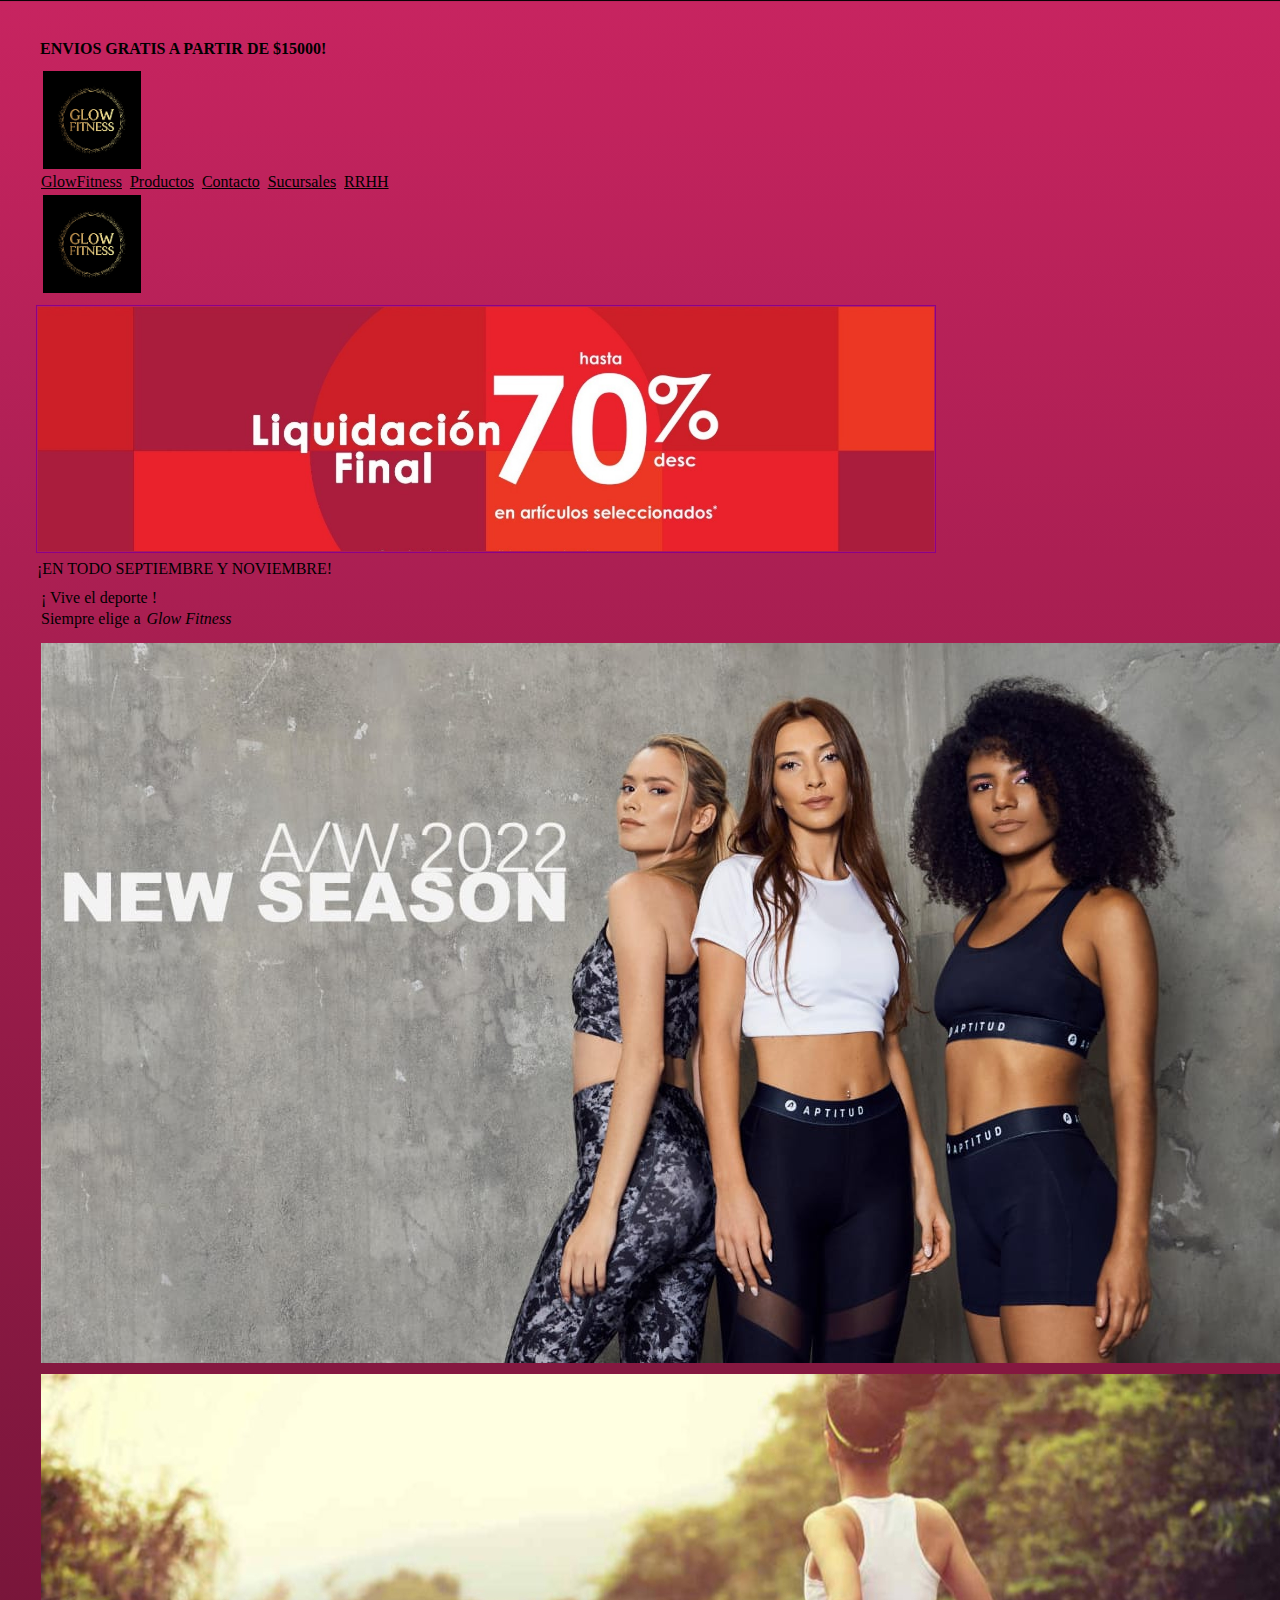
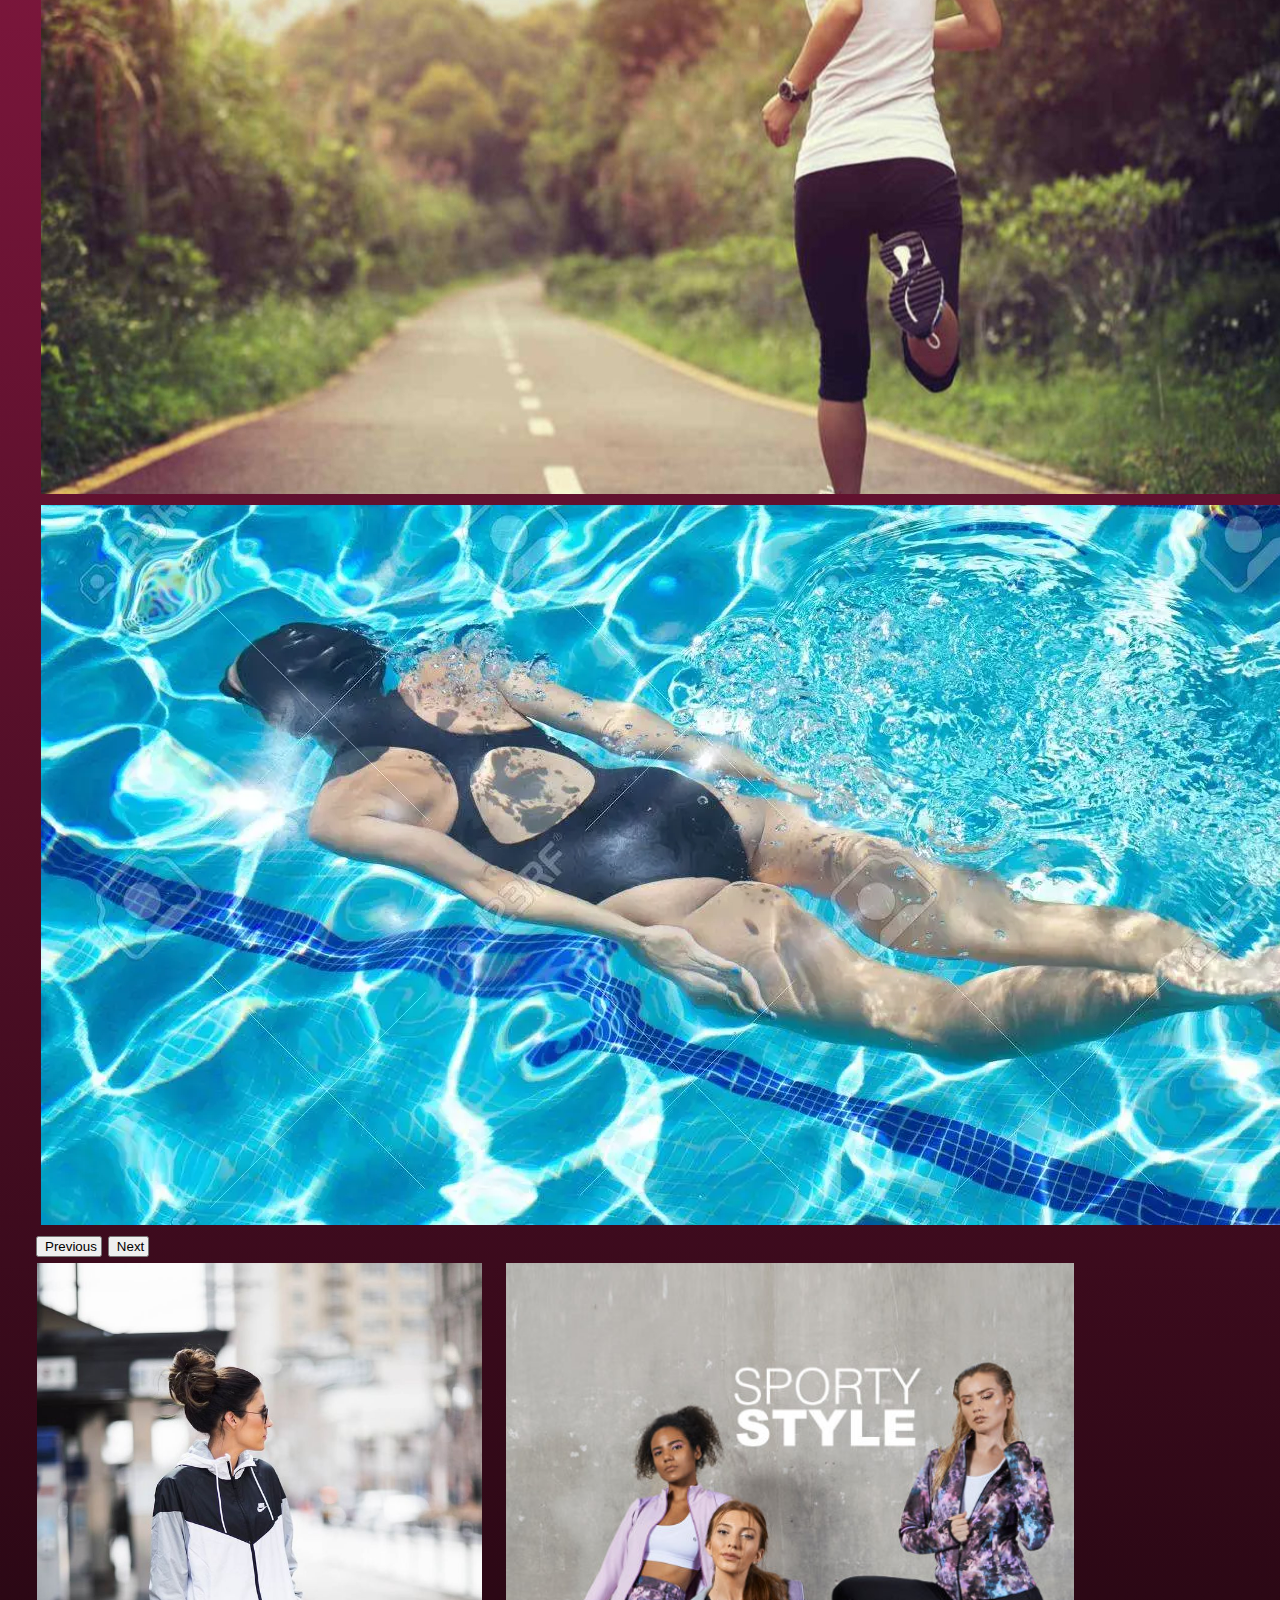
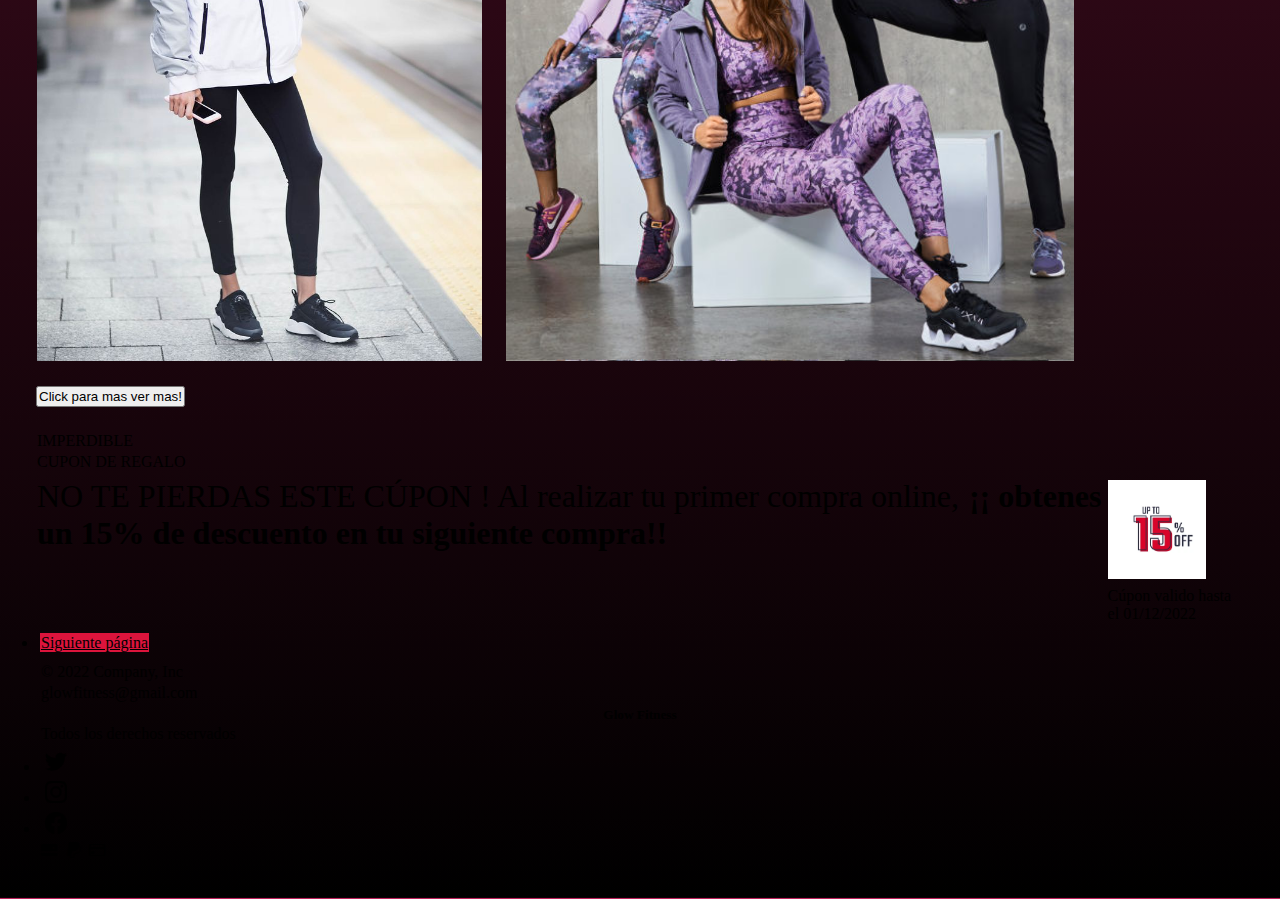
<file: index.html>
<!DOCTYPE html>
<html lang="en">

<head>
    <meta charset="UTF-8">
    <meta http-equiv="X-UA-Compatible" content="IE=edge">
    <meta name="viewport" content="width=device-width, initial-scale=1.0">
    <title>GlowFitness</title>
    <link rel="stylesheet" href="https://cdn.jsdelivr.net/npm/bootstrap-icons@1.9.1/font/bootstrap-icons.css">
    <link rel="icon" type="image/x-icon" href="/repositorio/assets/logo.ico.png">
    <!-- SEO -->
    <meta name="description" content="Indumentaria femenina, destinada a la vida deportista. Somos un emprendimiento
    surgido desde 2020. ¡ Entra y mira nuestras hermosas prendas !">
    <meta name="keywords" content="
    indumentaria mujer,ropa mujer,deportes,fitness,gimnacio,running,entrenar">
    <!-- CSS only -->
    <link href="https://cdn.jsdelivr.net/npm/bootstrap@5.2.0/dist/css/bootstrap.min.css" rel="stylesheet"
        integrity="sha384-gH2yIJqKdNHPEq0n4Mqa/HGKIhSkIHeL5AyhkYV8i59U5AR6csBvApHHNl/vI1Bx" crossorigin="anonymous">
    <link rel="stylesheet" href="./css/style.css">
    <link rel="canonical" href="https://getbootstrap.com/docs/5.2/examples/footers/">

    <!--  <link href="../assets/dist/css/bootstrap.min.css" rel="stylesheet"> -->

</head>

<body class="body">
    <svg xmlns="http://www.w3.org/2000/svg" style="display: none;">
        <symbol id="facebook" viewBox="0 0 16 16">
            <path
                d="M16 8.049c0-4.446-3.582-8.05-8-8.05C3.58 0-.002 3.603-.002 8.05c0 4.017 2.926 7.347 6.75 7.951v-5.625h-2.03V8.05H6.75V6.275c0-2.017 1.195-3.131 3.022-3.131.876 0 1.791.157 1.791.157v1.98h-1.009c-.993 0-1.303.621-1.303 1.258v1.51h2.218l-.354 2.326H9.25V16c3.824-.604 6.75-3.934 6.75-7.951z" />
        </symbol>
        <symbol id="instagram" viewBox="0 0 16 16">
            <path
                d="M8 0C5.829 0 5.556.01 4.703.048 3.85.088 3.269.222 2.76.42a3.917 3.917 0 0 0-1.417.923A3.927 3.927 0 0 0 .42 2.76C.222 3.268.087 3.85.048 4.7.01 5.555 0 5.827 0 8.001c0 2.172.01 2.444.048 3.297.04.852.174 1.433.372 1.942.205.526.478.972.923 1.417.444.445.89.719 1.416.923.51.198 1.09.333 1.942.372C5.555 15.99 5.827 16 8 16s2.444-.01 3.298-.048c.851-.04 1.434-.174 1.943-.372a3.916 3.916 0 0 0 1.416-.923c.445-.445.718-.891.923-1.417.197-.509.332-1.09.372-1.942C15.99 10.445 16 10.173 16 8s-.01-2.445-.048-3.299c-.04-.851-.175-1.433-.372-1.941a3.926 3.926 0 0 0-.923-1.417A3.911 3.911 0 0 0 13.24.42c-.51-.198-1.092-.333-1.943-.372C10.443.01 10.172 0 7.998 0h.003zm-.717 1.442h.718c2.136 0 2.389.007 3.232.046.78.035 1.204.166 1.486.275.373.145.64.319.92.599.28.28.453.546.598.92.11.281.24.705.275 1.485.039.843.047 1.096.047 3.231s-.008 2.389-.047 3.232c-.035.78-.166 1.203-.275 1.485a2.47 2.47 0 0 1-.599.919c-.28.28-.546.453-.92.598-.28.11-.704.24-1.485.276-.843.038-1.096.047-3.232.047s-2.39-.009-3.233-.047c-.78-.036-1.203-.166-1.485-.276a2.478 2.478 0 0 1-.92-.598 2.48 2.48 0 0 1-.6-.92c-.109-.281-.24-.705-.275-1.485-.038-.843-.046-1.096-.046-3.233 0-2.136.008-2.388.046-3.231.036-.78.166-1.204.276-1.486.145-.373.319-.64.599-.92.28-.28.546-.453.92-.598.282-.11.705-.24 1.485-.276.738-.034 1.024-.044 2.515-.045v.002zm4.988 1.328a.96.96 0 1 0 0 1.92.96.96 0 0 0 0-1.92zm-4.27 1.122a4.109 4.109 0 1 0 0 8.217 4.109 4.109 0 0 0 0-8.217zm0 1.441a2.667 2.667 0 1 1 0 5.334 2.667 2.667 0 0 1 0-5.334z" />
        </symbol>
        <symbol id="twitter" viewBox="0 0 16 16">
            <path
                d="M5.026 15c6.038 0 9.341-5.003 9.341-9.334 0-.14 0-.282-.006-.422A6.685 6.685 0 0 0 16 3.542a6.658 6.658 0 0 1-1.889.518 3.301 3.301 0 0 0 1.447-1.817 6.533 6.533 0 0 1-2.087.793A3.286 3.286 0 0 0 7.875 6.03a9.325 9.325 0 0 1-6.767-3.429 3.289 3.289 0 0 0 1.018 4.382A3.323 3.323 0 0 1 .64 6.575v.045a3.288 3.288 0 0 0 2.632 3.218 3.203 3.203 0 0 1-.865.115 3.23 3.23 0 0 1-.614-.057 3.283 3.283 0 0 0 3.067 2.277A6.588 6.588 0 0 1 .78 13.58a6.32 6.32 0 0 1-.78-.045A9.344 9.344 0 0 0 5.026 15z" />
        </symbol>
    </svg>

    <header class="todo text-center">
        <h2 class="envio">ENVIOS GRATIS A PARTIR DE $15000!</h2>
        <nav class="navbar navbar-dark bg-dark">

            <div class="container-fluid">
                <div class="fondo bg-dark">
                    <img class="logo" src="./assets/img/logo.png" alt="logo">
                </div>
                <a class="navbar-brand text-primary" href="#">GlowFitness</a>
                <a class="navbar-brand" href="./pages/productos.html">Productos</a>
                <a class="navbar-brand" href="./pages/contacto.html">Contacto</a>
                <a class="navbar-brand" href="./pages/sucursales.html">Sucursales</a>
                <a class="navbar-brand" href="./pages/rrhh.html">RRHH</a>
                <!--  <form class="d-flex" role="search">
                    <input class="form-control me-2" type="search" placeholder="Que estas buscando?"
                        aria-label="Search">
                    <button class="btn btn-outline-success" type="submit">Buscar</button>
                </form> -->
                <div class="fondo bg-dark">
                    <img class="logo" src="./assets/img/logo.png" alt="logo">
                </div>
            </div>
        </nav>

    </header>
    <figure class="liquidacion">
        <img src="./assets/index/liquidacion.jpg" class="figure-img img-fluid p-2" alt="liquidacion">
        <figcaption class="figure-caption fs-5  d-inline text-light">¡EN TODO SEPTIEMBRE Y NOVIEMBRE!
        </figcaption>
    </figure>
    <!--  -->

    <!-- <h3 class="carrusel p-3 text-center fst-italic text-decoration-underline fs-1 text-info ">JUST DO IT</h3> -->
    <div class="card2">
        <div class="card-body">
            <blockquote class="blockquote mb-0 p-1 text-center">
                <p class="fs-1 text-info">¡ Vive el deporte !</p>
                <footer class="blockquote-footer text-info">Siempre elige a <cite>Glow
                        Fitness</cite>
                </footer>
            </blockquote>
        </div>
    </div>
    <div id="carouselExampleFade" class="carousel slide carousel-fade" data-bs-ride="carousel">
        <div class="carousel-inner">
            <div class="carousel-item active">
                <img src="./assets/img/moda2.jpeg" class="d-block " alt="moda2">
            </div>
            <div class="carousel-item">
                <img src="./assets/img/moda02.jpg" class="d-block  " alt="moda02">
            </div>
            <div class="carousel-item">
                <img src="./assets/img/moda002.webp" class="d-block " alt="moda002">
            </div>
        </div>
        <button class="carousel-control-prev" type="button" data-bs-target="#carouselExampleFade" data-bs-slide="prev">
            <span class="carousel-control-prev-icon" aria-hidden="true"></span>
            <span class="visually-hidden">Previous</span>
        </button>
        <button class="carousel-control-next" type="button" data-bs-target="#carouselExampleFade" data-bs-slide="next">
            <span class="carousel-control-next-icon" aria-hidden="true"></span>
            <span class="visually-hidden">Next</span>
        </button>
    </div>
    <!--  -->
    <div class="card1">
        <img src="./assets/img/moda0.jpg" class="card-img-top" alt="moda0">
        <img src="./assets/img/moda04.jpeg" class="card-img-top" alt="moda04">

    </div>
    <!-- -->
    <a href="./pages/productos.html">
        <p class="notif text-center p-2"><button type="button" class="btn btn-info text-info bg-dark"
                id="notificaciones">Click
                para mas
                ver mas!</button> </p>
    </a>

    <!--  -->
    <div class="imperdible col">
        <p class="fs-2 badge rounded-pill text-bg-danger col-5"> IMPERDIBLE</p>
        <p class="fs-2 badge rounded-pill text-bg-success col-5"> CUPON DE REGALO</p>
    </div>
    <div class="cupon p-1 col-12">
        <p class="figures text-light"> NO TE PIERDAS ESTE CÚPON !
            Al realizar tu primer compra online,
            <strong>¡¡ obtenes un 15% de descuento en tu siguiente compra!!</strong>
        </p>
        <figure class="figure col-6 text-center">
            <img src="./assets/index/15-off.png" class="figure-img img-fluid rounded" alt="cupon">
            <figcaption class="figure-caption fs-5 text-light">Cúpon valido hasta el 01/12/2022</figcaption>
        </figure>
    </div>
    <nav class="mapeo">
        <ul class="pagination justify-content-center">
            <li class="page-item">
                <a class="page-link" href="./pages/productos.html">Siguiente página</a>
            </li>
        </ul>
    </nav>
    <!--  -->
    <div class="container text-light">
        <footer class="d-flex flex-wrap justify-content-between align-items-center py-3 p-3 my-4 border-top">
            <div class="col-md-2 d-flex align-items-center">
                <span class="mb-3 mb-md-0 fw-semibold">&copy; 2022 Company, Inc</span>
            </div>
            <div class="col-md-2 d-flex align-items-center">
                <span class="mb-3 mb-md-0 fw-semibold">glowfitness@gmail.com</span>
            </div>
            <div>
                <h5 class="footerGlow fw-semibold">Glow Fitness</h5>
                <span class="mb-1 mb-md-0 fw-semibold"> Todos los derechos reservados </span>
            </div>
            <ul class="nav col-md-4 justify-content-end list-unstyled d-flex">
                <li class="ms-3"><a class="fw-semibold" href="#"><svg class="bi" width="24" height="24">
                            <use xlink:href="#twitter" />
                        </svg></a></li>
                <li class="ms-3"><a class="fw-semibold" href="#"><svg class="bi" width="24" height="24">
                            <use xlink:href="#instagram" />
                        </svg></a></li>
                <li class="ms-3"><a class="fw-semibold" href="#"><svg class="bi" width="24" height="24">
                            <use xlink:href="#facebook" />
                        </svg></a></li>
                <i class="bi ms-3 bi-credit-card-2-back-fill"></i>
                <i class="bi ms-3 bi-paypal"></i>
                <i class="bi ms-3 bi-credit-card"></i>
            </ul>
        </footer>
    </div>

    <!-- JavaScript Bundle with Popper -->
    <script src="https://cdn.jsdelivr.net/npm/bootstrap@5.2.0/dist/js/bootstrap.bundle.min.js"
        integrity="sha384-A3rJD856KowSb7dwlZdYEkO39Gagi7vIsF0jrRAoQmDKKtQBHUuLZ9AsSv4jD4Xa"
        crossorigin="anonymous"></script>

</body>

</html>
</file>
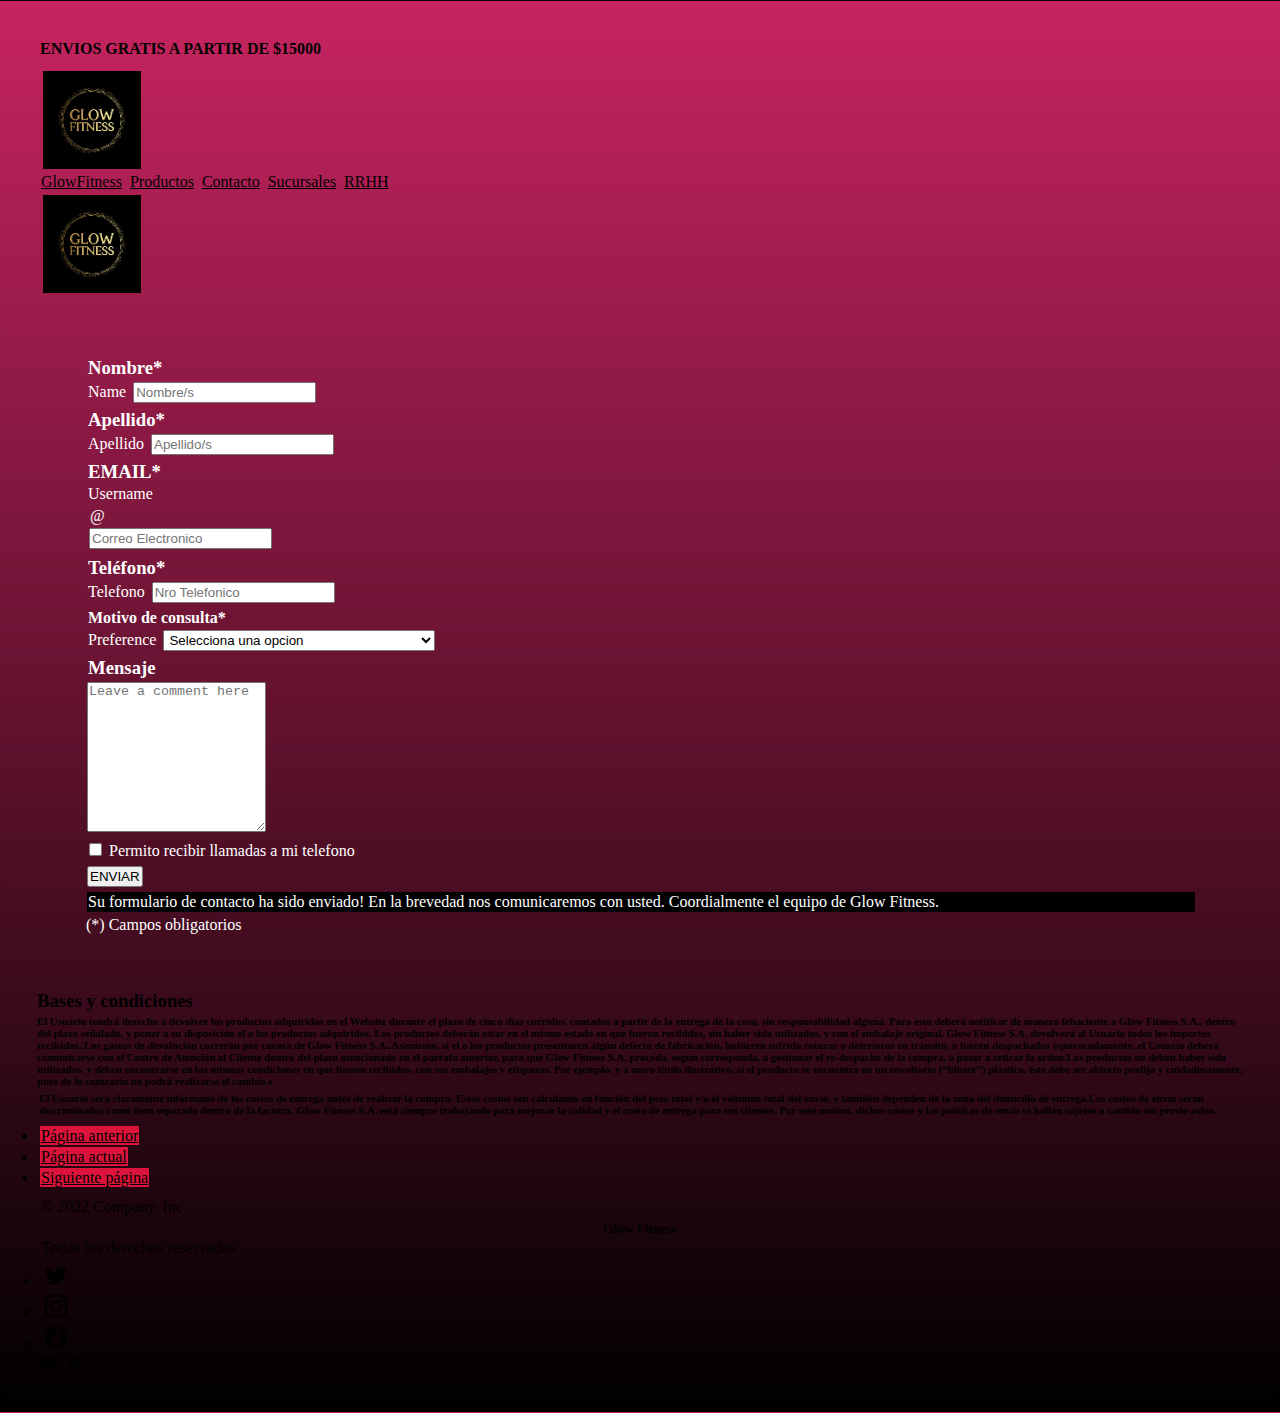
<file: pages/contacto.html>
<!DOCTYPE html>
<html lang="en">

<head>
    <meta charset="UTF-8">
    <meta http-equiv="X-UA-Compatible" content="IE=edge">
    <meta name="viewport" content="width=device-width, initial-scale=1.0">
    <title>Contactos</title>
    <link rel="stylesheet" href="https://cdn.jsdelivr.net/npm/bootstrap-icons@1.9.1/font/bootstrap-icons.css">
    <link rel="icon" type="image/x-icon" href="/repositorio/assets/logo.ico.png">
    <!-- SEO -->
    <meta name="description" content="Indumentaria femenina, destinada a la vida deportista. Somos un emprendimiento
        surgido desde 2020. ¡ Entra y mira nuestras hermosas prendas !">
    <meta name="keywords" content="indumentaria mujer,ropa mujer,deportes,fitness,gimnacio,running,entrenar">
    <!--  -->
    <link href="https://cdn.jsdelivr.net/npm/bootstrap@5.2.0/dist/css/bootstrap.min.css" rel="stylesheet"
        integrity="sha384-gH2yIJqKdNHPEq0n4Mqa/HGKIhSkIHeL5AyhkYV8i59U5AR6csBvApHHNl/vI1Bx" crossorigin="anonymous">
    <link rel="stylesheet" href="../css/style.css">
    <link rel="canonical" href="https://getbootstrap.com/docs/5.2/examples/footers/">
</head>

<body class="body">
    <svg xmlns="http://www.w3.org/2000/svg" style="display: none;">
        <symbol id="facebook" viewBox="0 0 16 16">
            <path
                d="M16 8.049c0-4.446-3.582-8.05-8-8.05C3.58 0-.002 3.603-.002 8.05c0 4.017 2.926 7.347 6.75 7.951v-5.625h-2.03V8.05H6.75V6.275c0-2.017 1.195-3.131 3.022-3.131.876 0 1.791.157 1.791.157v1.98h-1.009c-.993 0-1.303.621-1.303 1.258v1.51h2.218l-.354 2.326H9.25V16c3.824-.604 6.75-3.934 6.75-7.951z" />
        </symbol>
        <symbol id="instagram" viewBox="0 0 16 16">
            <path
                d="M8 0C5.829 0 5.556.01 4.703.048 3.85.088 3.269.222 2.76.42a3.917 3.917 0 0 0-1.417.923A3.927 3.927 0 0 0 .42 2.76C.222 3.268.087 3.85.048 4.7.01 5.555 0 5.827 0 8.001c0 2.172.01 2.444.048 3.297.04.852.174 1.433.372 1.942.205.526.478.972.923 1.417.444.445.89.719 1.416.923.51.198 1.09.333 1.942.372C5.555 15.99 5.827 16 8 16s2.444-.01 3.298-.048c.851-.04 1.434-.174 1.943-.372a3.916 3.916 0 0 0 1.416-.923c.445-.445.718-.891.923-1.417.197-.509.332-1.09.372-1.942C15.99 10.445 16 10.173 16 8s-.01-2.445-.048-3.299c-.04-.851-.175-1.433-.372-1.941a3.926 3.926 0 0 0-.923-1.417A3.911 3.911 0 0 0 13.24.42c-.51-.198-1.092-.333-1.943-.372C10.443.01 10.172 0 7.998 0h.003zm-.717 1.442h.718c2.136 0 2.389.007 3.232.046.78.035 1.204.166 1.486.275.373.145.64.319.92.599.28.28.453.546.598.92.11.281.24.705.275 1.485.039.843.047 1.096.047 3.231s-.008 2.389-.047 3.232c-.035.78-.166 1.203-.275 1.485a2.47 2.47 0 0 1-.599.919c-.28.28-.546.453-.92.598-.28.11-.704.24-1.485.276-.843.038-1.096.047-3.232.047s-2.39-.009-3.233-.047c-.78-.036-1.203-.166-1.485-.276a2.478 2.478 0 0 1-.92-.598 2.48 2.48 0 0 1-.6-.92c-.109-.281-.24-.705-.275-1.485-.038-.843-.046-1.096-.046-3.233 0-2.136.008-2.388.046-3.231.036-.78.166-1.204.276-1.486.145-.373.319-.64.599-.92.28-.28.546-.453.92-.598.282-.11.705-.24 1.485-.276.738-.034 1.024-.044 2.515-.045v.002zm4.988 1.328a.96.96 0 1 0 0 1.92.96.96 0 0 0 0-1.92zm-4.27 1.122a4.109 4.109 0 1 0 0 8.217 4.109 4.109 0 0 0 0-8.217zm0 1.441a2.667 2.667 0 1 1 0 5.334 2.667 2.667 0 0 1 0-5.334z" />
        </symbol>
        <symbol id="twitter" viewBox="0 0 16 16">
            <path
                d="M5.026 15c6.038 0 9.341-5.003 9.341-9.334 0-.14 0-.282-.006-.422A6.685 6.685 0 0 0 16 3.542a6.658 6.658 0 0 1-1.889.518 3.301 3.301 0 0 0 1.447-1.817 6.533 6.533 0 0 1-2.087.793A3.286 3.286 0 0 0 7.875 6.03a9.325 9.325 0 0 1-6.767-3.429 3.289 3.289 0 0 0 1.018 4.382A3.323 3.323 0 0 1 .64 6.575v.045a3.288 3.288 0 0 0 2.632 3.218 3.203 3.203 0 0 1-.865.115 3.23 3.23 0 0 1-.614-.057 3.283 3.283 0 0 0 3.067 2.277A6.588 6.588 0 0 1 .78 13.58a6.32 6.32 0 0 1-.78-.045A9.344 9.344 0 0 0 5.026 15z" />
        </symbol>
    </svg>
    <header class="todo  text-center">

        <h4 class="envio">ENVIOS GRATIS A PARTIR DE $15000</h4>
        <nav class="navbar navbar-dark bg-dark">

            <div class="container-fluid">
                <div class="fondo bg-dark">
                    <img class="logo" src="../assets/img/logo.png" alt="logo">
                </div>
                <a class="navbar-brand" href="../index.html">GlowFitness</a>
                <a class="navbar-brand" href="../pages/productos.html">Productos</a>
                <a class="navbar-brand text-primary" href="#">Contacto</a>
                <a class="navbar-brand" href="../pages/sucursales.html">Sucursales</a>
                <a class="navbar-brand" href="../pages/rrhh.html">RRHH</a>
                <div class="fondo bg-dark">
                    <img class="logo" src="../assets/img/logo.png" alt="logo">
                </div>
        </nav>
    </header>

    <!--  -->
    <form class="formulario row gy-0 gx-6 align-items-center">
        <div class="col-8">
            <h3>Nombre*</h3>
            <label class="visually-hidden" for="autoSizingInput">Name</label>
            <input type="text" class="form-control" id="autoSizingInput" placeholder="Nombre/s">
        </div>
        <div class="col-8">
            <h3>Apellido*</h3>
            <label class="visually-hidden" for="autoSizingInput">Apellido</label>
            <input type="text" class="form-control" id="autoSizingInput" placeholder="Apellido/s">
        </div>

        <div class=" col-8">
            <h3>EMAIL*</h3>
            <label class="visually-hidden" for="autoSizingInputGroup">Username</label>
            <div class="input-group">
                <div class="input-group-text">@</div>
                <input type="text" class="form-control" id="autoSizingInputGroup" placeholder="Correo Electronico">
            </div>
        </div>
        <div class="col-3">
            <h3>Teléfono*</h3>
            <label class="visually-hidden" for="autoSizingInput">Telefono</label>
            <input type="number" class="form-control" id="autoSizingInput" placeholder="Nro Telefonico">
        </div>


        <div class="col-12">
            <h4>Motivo de consulta*</h4>
            <label class="visually-hidden" for="autoSizingSelect">Preference</label>
            <select class="form-select" id="autoSizingSelect">
                <option selected>Selecciona una opcion</option>
                <option value="1"> Cambio de talle </option>
                <option value="2"> No recibi mi producto</option>
                <option value="3"> Falla en mi producto(roturas , cortes , etc) </option>
                <option value="4"> Cambiar direccion de envio</option>
                <option value="5"> Devolucion de producto</option>
                <option value="6"> Reenbolso </option>
                <option value="7">Otro</option>
            </select>
        </div>
        <div class="mensaje form-floating">
            <h3>Mensaje</h3>
            <textarea class="form-control" placeholder="Leave a comment here" id="floatingTextarea2"
                style="height: 150px"></textarea>
        </div>
        <div class="col-6">
            <div class="form-check">
                <input class="form-check-input" type="checkbox" id="autoSizingCheck">
                <label class="form-check-label" for="autoSizingCheck">
                    Permito recibir llamadas a mi telefono
                </label>
            </div>
        </div>
        <p>
            <button class="btn btn-primary col-12" type="button" data-bs-toggle="collapse"
                data-bs-target="#collapseExample" aria-expanded="false" aria-controls="collapseExample">
                ENVIAR
            </button>
        </p>
        <div class="collapse" id="collapseExample">
            <div class="card card-body">
                Su formulario de contacto ha sido enviado! En la brevedad nos comunicaremos con usted.
                Coordialmente el equipo de Glow Fitness.
            </div>
        </div>
        <p class="p-3  fw-bold">(*) Campos obligatorios</p>
    </form>

    <!--  -->

    <div class="bases">
        <h3 class="basesTitulo text-light bases__titulo text-center text-decoration-underline "> Bases y condiciones
        </h3>
        <h6 class="bases__parrafo text-light bases__parrafo text-center fw-semibold ">El Usuario tendrá derecho a
            devolver los
            productos adquiridos en el
            Website
            durante el
            plazo de cinco días corridos,
            contados a partir de la entrega de la cosa, sin responsabilidad alguna. Para esto deberá notificar de manera
            fehaciente
            a Glow Fitness S.A., dentro del plazo señalado, y poner a su disposición el o los productos adquiridos. Los
            productos
            deberán
            estar en el mismo estado en que fueron recibidos, sin haber sido utilizados, y con el embalaje original.
            Glow
            Fitness
            S.A.
            devolverá al Usuario todos los importes recibidos. Los gastos de devolución correrán por cuenta de Glow
            Fitness
            S.A..Asimismo,
            si el o los productos presentaren algún defecto de fabricación, hubieren sufrido roturas o deterioros en
            tránsito, o
            fueren despachados equivocadamente, el Usuario deberá comunicarse con el Centro de Atención al Cliente
            dentro
            del plazo
            mencionado en el párrafo anterior, para que Glow Fitness S.A. proceda, según corresponda, a gestionar el
            re-despacho
            de la
            compra, o pasar a retirar la orden.Los productos no deben haber sido utilizados, y deben encontrarse en las
            mismas
            condiciones en que fueron recibidos, con sus embalajes y etiquetas. Por ejemplo, y a mero título
            ilustrativo, si
            el
            producto se encuentra en un envoltorio (“blíster”) plástico, éste debe ser abierto prolija y cuidadosamente,
            pues de lo
            contrario no podrá realizarse el cambio.s</p>
            <p class="text-center fw-semibold p-3">
                El Usuario será claramente informado de los costos de entrega antes de realizar la compra. Estos costos
                son
                calculados
                en función del peso total y/o el volumen total del envío, y también dependen de la zona del domicilio de
                entrega.Los
                costos de envío serán discriminados como ítem separado dentro de la factura. Glow Fitness S.A. está
                siempre
                trabajando para
                mejorar la calidad y el costo de entrega para sus clientes. Por este motivo, dichos costos y las
                políticas
                de envío se
                hallan sujetos a cambio sin previo aviso.
            </p>
        </h6>
    </div>
    <!--  -->
    <nav class="mapeo" aria-label="Page navigation example">
        <ul class="pagination justify-content-center">
            <li class="page-item ">
                <a class="page-link" href="./productos.html">Página anterior</a>
            </li>
            <li class="page-item"><a class="page-link" href="#">Página actual</a></li>
            <li class="page-item">
                <a class="page-link" href="./sucursales.html">Siguiente página</a>
            </li>
        </ul>
    </nav>
    <!--  -->
    <div class="container text-light">
        <footer class="d-flex flex-wrap justify-content-between align-items-center py-3 p-3 my-4 border-top">
            <div class="col-md-4 d-flex align-items-center">
                <span class="mb-3 mb-md-0 fw-semibold">&copy; 2022 Company, Inc</span>
            </div>
            <div>
                <h5 class="footerGlow fw-semibold">Glow Fitness</h5>
                <span class="mb-3 mb-md-0 fw-semibold"> Todos los derechos reservados </span>
            </div>

            <ul class="nav col-md-4 justify-content-end list-unstyled d-flex">
                <li class="ms-3"><a class="fw-semibold" href="#"><svg class="bi" width="24" height="24">
                            <use xlink:href="#twitter" />
                        </svg></a></li>
                <li class="ms-3"><a class="fw-semibold" href="#"><svg class="bi" width="24" height="24">
                            <use xlink:href="#instagram" />
                        </svg></a></li>
                <li class="ms-3"><a class="fw-semibold" href="#"><svg class="bi" width="24" height="24">
                            <use xlink:href="#facebook" />
                        </svg></a></li>
                <i class="bi ms-3 bi-credit-card-2-back-fill"></i>
                <i class="bi ms-3 bi-paypal"></i>
                <i class="bi ms-3 bi-credit-card"></i>
            </ul>
        </footer>
    </div>

    <!-- -->
    <script src="https://cdn.jsdelivr.net/npm/bootstrap@5.2.0/dist/js/bootstrap.bundle.min.js"
        integrity="sha384-A3rJD856KowSb7dwlZdYEkO39Gagi7vIsF0jrRAoQmDKKtQBHUuLZ9AsSv4jD4Xa"
        crossorigin="anonymous"></script>
</body>

</html>
</file>
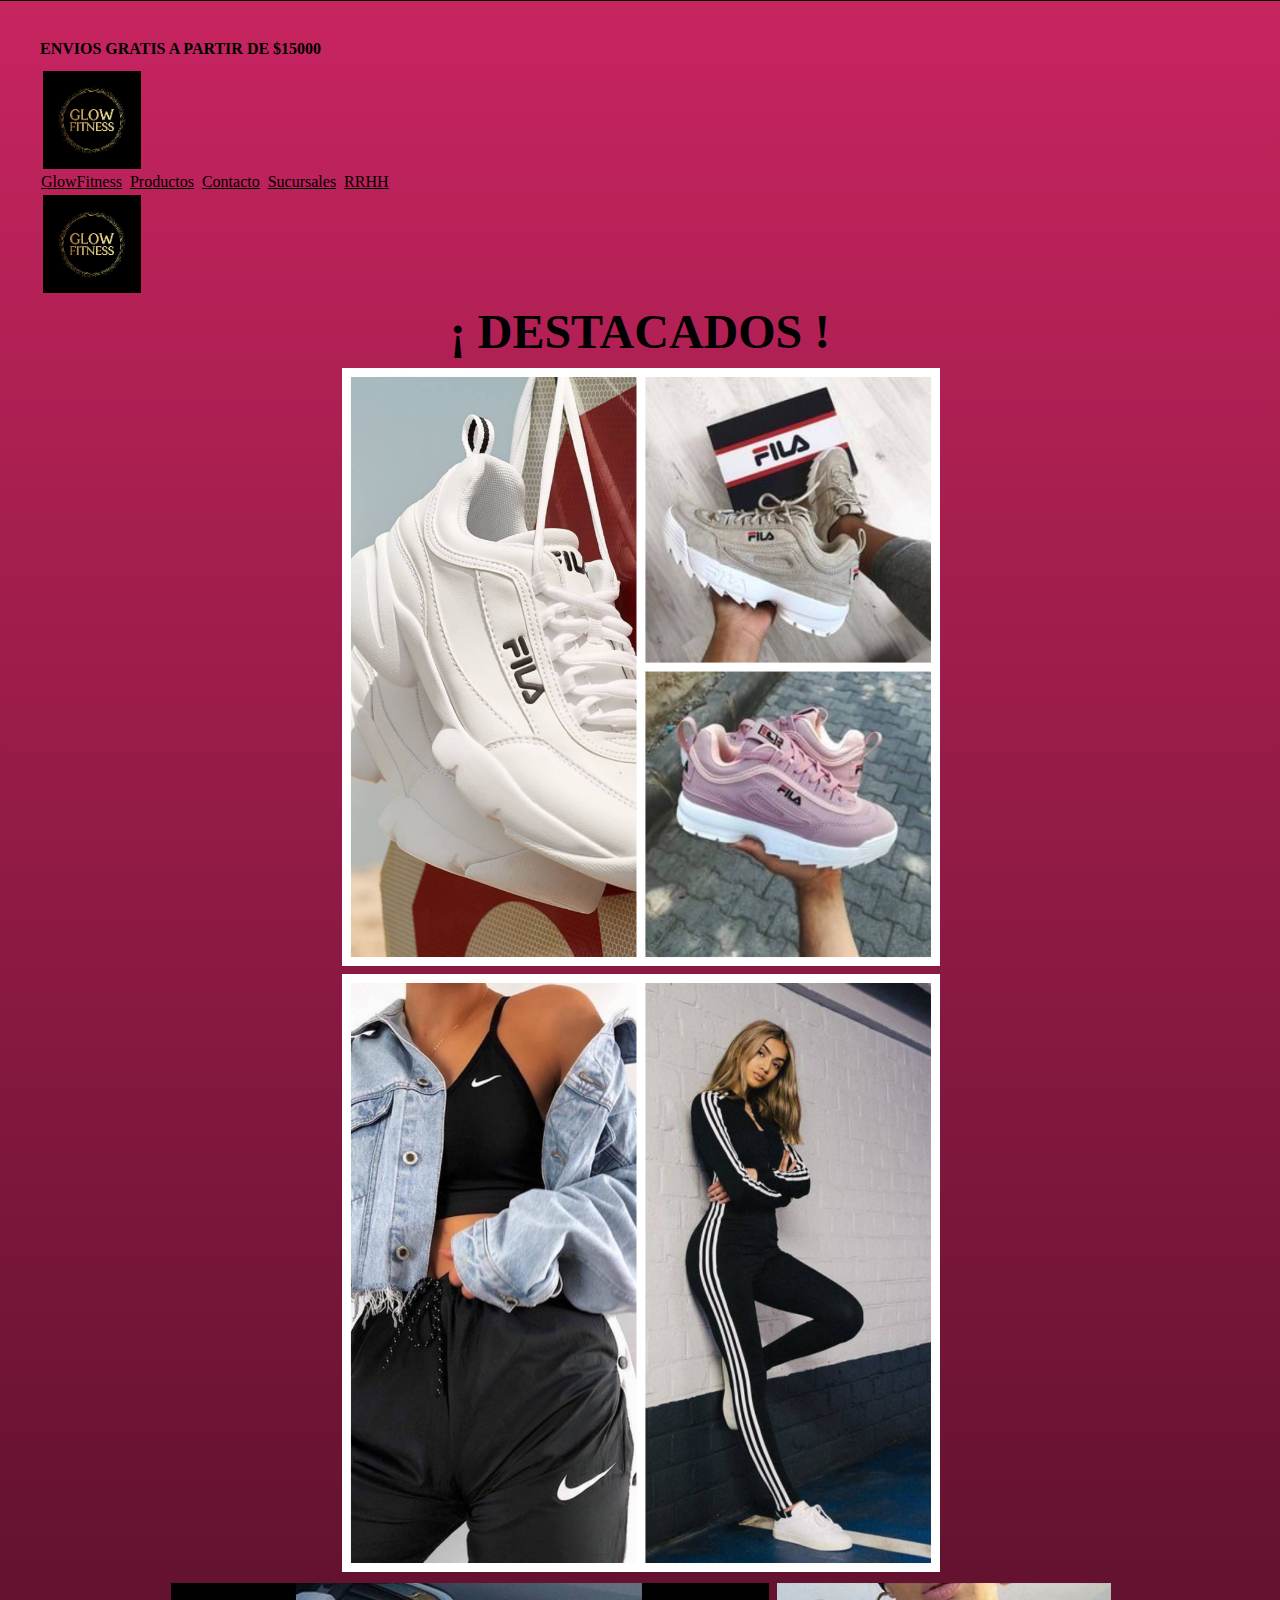
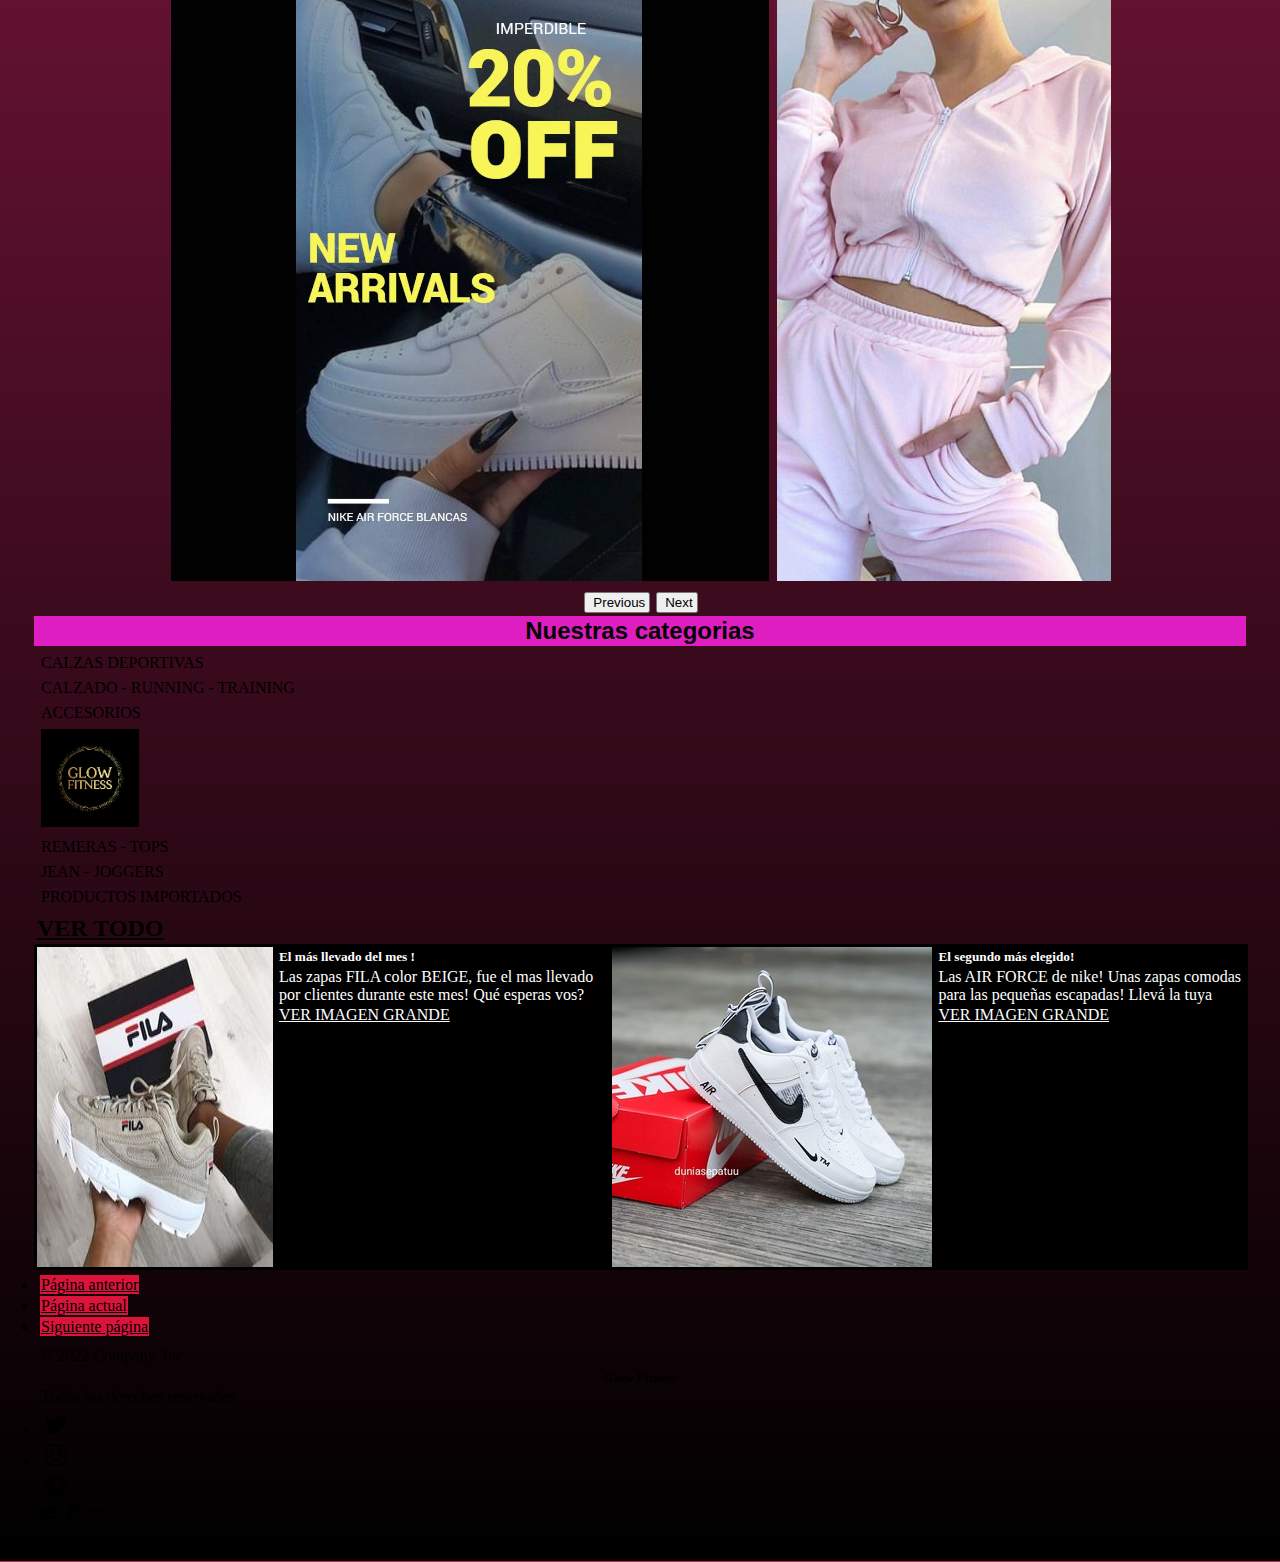
<file: pages/productos.html>
<!DOCTYPE html>
<html lang="en">

<head>
    <meta charset="UTF-8">
    <meta http-equiv="X-UA-Compatible" content="IE=edge">
    <meta name="viewport" content="width=device-width, initial-scale=1.0">
    <title>Productos</title>
    <!--  -->
    <link rel="stylesheet" href="https://cdn.jsdelivr.net/npm/bootstrap-icons@1.9.1/font/bootstrap-icons.css">
    <link rel="icon" type="image/x-icon" href="/repositorio/assets/logo.ico.png">
    <!-- SEO -->
    <meta name="description" content="Indumentaria femenina, destinada a la vida deportista. Somos un emprendimiento
        surgido desde 2020. ¡ Entra y mira nuestras hermosas prendas !">
    <meta name="keywords" content="indumentaria mujer,ropa mujer,deportes,fitness,gimnacio,running,entrenar,
    calzas,zapatillas,tops,remeras">
    <!-- CSS only -->
    <link href="https://cdn.jsdelivr.net/npm/bootstrap@5.2.0/dist/css/bootstrap.min.css" rel="stylesheet"
        integrity="sha384-gH2yIJqKdNHPEq0n4Mqa/HGKIhSkIHeL5AyhkYV8i59U5AR6csBvApHHNl/vI1Bx" crossorigin="anonymous">
    <!-- COPIAR ESTO Y EL SCRIPTS EN DEMAS HTML -->
    <link rel="stylesheet" href="../css/style.css">
    <link rel="canonical" href="https://getbootstrap.com/docs/5.2/examples/footers/">
</head>

<body class="body">
    <svg xmlns="http://www.w3.org/2000/svg" style="display: none;">
        <symbol id="facebook" viewBox="0 0 16 16">
            <path
                d="M16 8.049c0-4.446-3.582-8.05-8-8.05C3.58 0-.002 3.603-.002 8.05c0 4.017 2.926 7.347 6.75 7.951v-5.625h-2.03V8.05H6.75V6.275c0-2.017 1.195-3.131 3.022-3.131.876 0 1.791.157 1.791.157v1.98h-1.009c-.993 0-1.303.621-1.303 1.258v1.51h2.218l-.354 2.326H9.25V16c3.824-.604 6.75-3.934 6.75-7.951z" />
        </symbol>
        <symbol id="instagram" viewBox="0 0 16 16">
            <path
                d="M8 0C5.829 0 5.556.01 4.703.048 3.85.088 3.269.222 2.76.42a3.917 3.917 0 0 0-1.417.923A3.927 3.927 0 0 0 .42 2.76C.222 3.268.087 3.85.048 4.7.01 5.555 0 5.827 0 8.001c0 2.172.01 2.444.048 3.297.04.852.174 1.433.372 1.942.205.526.478.972.923 1.417.444.445.89.719 1.416.923.51.198 1.09.333 1.942.372C5.555 15.99 5.827 16 8 16s2.444-.01 3.298-.048c.851-.04 1.434-.174 1.943-.372a3.916 3.916 0 0 0 1.416-.923c.445-.445.718-.891.923-1.417.197-.509.332-1.09.372-1.942C15.99 10.445 16 10.173 16 8s-.01-2.445-.048-3.299c-.04-.851-.175-1.433-.372-1.941a3.926 3.926 0 0 0-.923-1.417A3.911 3.911 0 0 0 13.24.42c-.51-.198-1.092-.333-1.943-.372C10.443.01 10.172 0 7.998 0h.003zm-.717 1.442h.718c2.136 0 2.389.007 3.232.046.78.035 1.204.166 1.486.275.373.145.64.319.92.599.28.28.453.546.598.92.11.281.24.705.275 1.485.039.843.047 1.096.047 3.231s-.008 2.389-.047 3.232c-.035.78-.166 1.203-.275 1.485a2.47 2.47 0 0 1-.599.919c-.28.28-.546.453-.92.598-.28.11-.704.24-1.485.276-.843.038-1.096.047-3.232.047s-2.39-.009-3.233-.047c-.78-.036-1.203-.166-1.485-.276a2.478 2.478 0 0 1-.92-.598 2.48 2.48 0 0 1-.6-.92c-.109-.281-.24-.705-.275-1.485-.038-.843-.046-1.096-.046-3.233 0-2.136.008-2.388.046-3.231.036-.78.166-1.204.276-1.486.145-.373.319-.64.599-.92.28-.28.546-.453.92-.598.282-.11.705-.24 1.485-.276.738-.034 1.024-.044 2.515-.045v.002zm4.988 1.328a.96.96 0 1 0 0 1.92.96.96 0 0 0 0-1.92zm-4.27 1.122a4.109 4.109 0 1 0 0 8.217 4.109 4.109 0 0 0 0-8.217zm0 1.441a2.667 2.667 0 1 1 0 5.334 2.667 2.667 0 0 1 0-5.334z" />
        </symbol>
        <symbol id="twitter" viewBox="0 0 16 16">
            <path
                d="M5.026 15c6.038 0 9.341-5.003 9.341-9.334 0-.14 0-.282-.006-.422A6.685 6.685 0 0 0 16 3.542a6.658 6.658 0 0 1-1.889.518 3.301 3.301 0 0 0 1.447-1.817 6.533 6.533 0 0 1-2.087.793A3.286 3.286 0 0 0 7.875 6.03a9.325 9.325 0 0 1-6.767-3.429 3.289 3.289 0 0 0 1.018 4.382A3.323 3.323 0 0 1 .64 6.575v.045a3.288 3.288 0 0 0 2.632 3.218 3.203 3.203 0 0 1-.865.115 3.23 3.23 0 0 1-.614-.057 3.283 3.283 0 0 0 3.067 2.277A6.588 6.588 0 0 1 .78 13.58a6.32 6.32 0 0 1-.78-.045A9.344 9.344 0 0 0 5.026 15z" />
        </symbol>
    </svg>

    <header class="todo  text-center bg-danger">
        <h4 class="envio">ENVIOS GRATIS A PARTIR DE $15000</h4>
        <nav class="navbar navbar-dark bg-dark">
            <div class="container-fluid">
                <div class="fondo bg-dark">
                    <img class="logo" src="../assets/img/logo.png" alt="logo">
                </div>
                <a class="navbar-brand" href="../index.html">GlowFitness</a>
                <a class="navbar-brand text-primary" href="#">Productos</a>
                <a class="navbar-brand" href="./contacto.html">Contacto</a>
                <a class="navbar-brand" href="./sucursales.html">Sucursales</a>
                <a class="navbar-brand" href="./rrhh.html">RRHH</a>
                <div class="fondo bg-dark">
                    <img class="logo" src="../assets/img/logo.png" alt="logo">
                </div>
            </div>
        </nav>
    </header>

    <h1 class="grid-text text-center">¡ DESTACADOS !</h1>
    <!--  -->
    <div id="carouselExampleInterval" class="carousel slide" data-bs-ride="carousel">
        <div class="carousel-inner">
            <div class="carousel-item active row" data-bs-interval="1500">
                <img src="../assets/productos/collage1.jpg" class="col-5" alt="col1">
                <img src="../assets/productos/collage3.jpg" class="col-6" alt="col3">
            </div>
            <div class="carousel-item " data-bs-interval="1500">
                <img src="../assets/productos/collage2.jpg" class="col-6" alt="col2">
                <img src="../assets/productos/conjunto.jpg" class="col-3" alt="prod3">

            </div>
        </div>
        <button class="carousel-control-prev " type="button" data-bs-target="#carouselExampleInterval"
            data-bs-slide="prev">
            <span class="carousel-control-prev-icon" aria-hidden="true"></span>
            <span class="visually-hidden">Previous</span>
        </button>
        <button class="carousel-control-next" type="button" data-bs-target="#carouselExampleInterval"
            data-bs-slide="next">
            <span class="carousel-control-next-icon" aria-hidden="true"></span>
            <span class="visually-hidden">Next</span>
        </button>
    </div>

    <h2 class="cate"> Nuestras categorias </h2>
    <!--  -->
    <div class="prod2 text-center">
        <div class="row g-2">
            <div class="col-3">
                <div class="p-3 border bg-primary">CALZAS DEPORTIVAS</div>
            </div>
            <div class="col-3">
                <div class="p-3 border bg-secondary">CALZADO - RUNNING - TRAINING</div>
            </div>
            <div class="col-3">
                <div class="p-3 border bg-danger">ACCESORIOS</div>
            </div>
            <div class="col-2 bg-danger">
                <img src="../assets/img/logo.png" alt="asos">
            </div>
            <div class="col-3">
                <div class="p-3 border bg-warning">REMERAS - TOPS</div>
            </div>
            <div class="col-3">
                <div class="p-3  bg-light">JEAN - JOGGERS</div>
            </div>
            <div class="col-3">
                <div class="p-3 border bg-dark text-white">PRODUCTOS IMPORTADOS</div>
            </div>

        </div>
    </div>
    <!--  -->
    <h2 class="text-center p-1"> <a href="#">VER TODO</a></h2>
    <!--  -->
    <div class="card">
        <img src="../assets/index/fila.jpg" class="card-img-top" alt="fila">
        <div class="card-body ">
            <h5 class="card-title">El más llevado del mes !</h5>
            <p class="card-text"> Las zapas FILA color BEIGE, fue el mas llevado por
                clientes durante este mes! Qué esperas vos?
            </p>
            <a href="../assets/index/fila.jpg" target="_blank" class="btn btn-primary">VER IMAGEN GRANDE</a>
        </div>
        <img src="../assets/index/air-force1.jpg" class="card-img-top" alt="aire-forse1">
        <div class="card-body">
            <h5 class=" card-title">El segundo más elegido!</h5>
            <p class="card-text"> Las AIR FORCE de nike! Unas zapas comodas para
                las pequeñas escapadas! Llevá la tuya </p>
            <a href="../assets/index/air-force1.jpg" target="_blank" class="btn btn-primary">VER IMAGEN GRANDE</a>
        </div>
    </div>
    <!--  -->
    <nav class="mapeo" aria-label="Page navigation example">
        <ul class="pagination justify-content-center">
            <li class="page-item ">
                <a class="page-link" href="../index.html">Página anterior</a>
            </li>
            <li class="page-item"><a class="page-link" href="#">Página actual</a></li>
            <li class="page-item">
                <a class="page-link" href="./contacto.html">Siguiente página</a>
            </li>
        </ul>
    </nav>
    <!--  -->
    <div class="container text-light">
        <footer class="d-flex flex-wrap justify-content-between align-items-center py-3 p-3 my-4 border-top">
            <div class="col-md-4 d-flex align-items-center">
                <span class="mb-3 mb-md-0 fw-semibold">&copy; 2022 Company, Inc</span>
            </div>
            <div>
                <h5 class="footerGlow fw-semibold">Glow Fitness</h5>
                <span class="mb-3 mb-md-0 fw-semibold"> Todos los derechos reservados </span>
            </div>

            <ul class="nav col-md-4 justify-content-end list-unstyled d-flex">
                <li class="ms-3"><a class="fw-semibold" href="#"><svg class="bi" width="24" height="24">
                            <use xlink:href="#twitter" />
                        </svg></a></li>
                <li class="ms-3"><a class="fw-semibold" href="#"><svg class="bi" width="24" height="24">
                            <use xlink:href="#instagram" />
                        </svg></a></li>
                <li class="ms-3"><a class="fw-semibold" href="#"><svg class="bi" width="24" height="24">
                            <use xlink:href="#facebook" />
                        </svg></a></li>
                <i class="bi ms-3 bi-credit-card-2-back-fill"></i>
                <i class="bi ms-3 bi-paypal"></i>
                <i class="bi ms-3 bi-credit-card"></i>
            </ul>


        </footer>

    </div>


    <!-- JavaScript Bundle with Popper -->
    <script src="https://cdn.jsdelivr.net/npm/bootstrap@5.2.0/dist/js/bootstrap.bundle.min.js"
        integrity="sha384-A3rJD856KowSb7dwlZdYEkO39Gagi7vIsF0jrRAoQmDKKtQBHUuLZ9AsSv4jD4Xa"
        crossorigin="anonymous"></script>

</body>

</html>
</file>
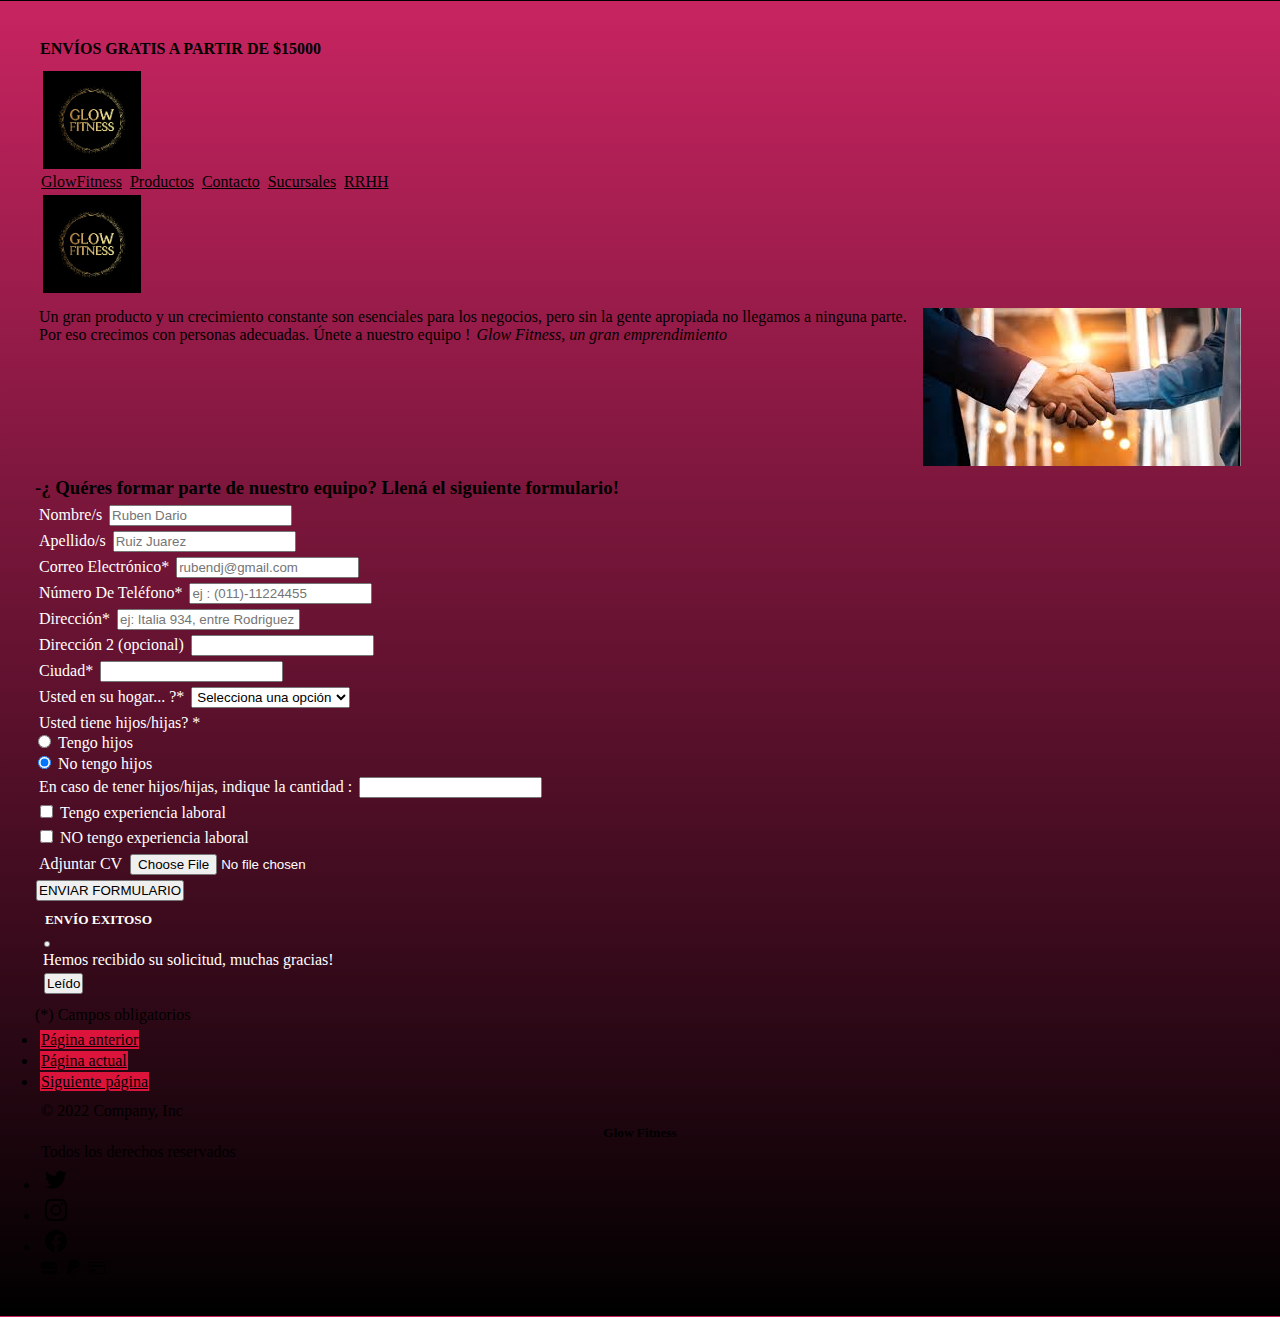
<file: pages/rrhh.html>
<!DOCTYPE html>
<html lang="en">

<head>
    <meta charset="UTF-8">
    <meta http-equiv="X-UA-Compatible" content="IE=edge">
    <meta name="viewport" content="width=device-width, initial-scale=1.0">
    <title>RRHH</title>
    <!--  -->
    <link rel="stylesheet" href="https://cdn.jsdelivr.net/npm/bootstrap-icons@1.9.1/font/bootstrap-icons.css">
    <link rel="icon" type="image/x-icon" href="/repositorio/assets/logo.ico.png">
    <!-- SEO -->
    <meta name="description" content="Indumentaria femenina, destinada a la vida deportista. Somos un emprendimiento
        surgido desde 2020. ¡ Entra y mira nuestras hermosas prendas !">
    <meta name="keywords"
        content="empleos,trabajos argentina ,indumentaria mujer,ropa mujer,deportes,fitness,gimnacio,running,entrenar">
    <!--  -->
    <link rel="stylesheet" href="../css/style.css">
    <link href="https://cdn.jsdelivr.net/npm/bootstrap@5.2.0/dist/css/bootstrap.min.css" rel="stylesheet"
        integrity="sha384-gH2yIJqKdNHPEq0n4Mqa/HGKIhSkIHeL5AyhkYV8i59U5AR6csBvApHHNl/vI1Bx" crossorigin="anonymous">

    <link rel="canonical" href="https://getbootstrap.com/docs/5.2/examples/footers/">
</head>

<body class="body">
    <svg xmlns="http://www.w3.org/2000/svg" style="display: none;">
        <symbol id="facebook" viewBox="0 0 16 16">
            <path
                d="M16 8.049c0-4.446-3.582-8.05-8-8.05C3.58 0-.002 3.603-.002 8.05c0 4.017 2.926 7.347 6.75 7.951v-5.625h-2.03V8.05H6.75V6.275c0-2.017 1.195-3.131 3.022-3.131.876 0 1.791.157 1.791.157v1.98h-1.009c-.993 0-1.303.621-1.303 1.258v1.51h2.218l-.354 2.326H9.25V16c3.824-.604 6.75-3.934 6.75-7.951z" />
        </symbol>
        <symbol id="instagram" viewBox="0 0 16 16">
            <path
                d="M8 0C5.829 0 5.556.01 4.703.048 3.85.088 3.269.222 2.76.42a3.917 3.917 0 0 0-1.417.923A3.927 3.927 0 0 0 .42 2.76C.222 3.268.087 3.85.048 4.7.01 5.555 0 5.827 0 8.001c0 2.172.01 2.444.048 3.297.04.852.174 1.433.372 1.942.205.526.478.972.923 1.417.444.445.89.719 1.416.923.51.198 1.09.333 1.942.372C5.555 15.99 5.827 16 8 16s2.444-.01 3.298-.048c.851-.04 1.434-.174 1.943-.372a3.916 3.916 0 0 0 1.416-.923c.445-.445.718-.891.923-1.417.197-.509.332-1.09.372-1.942C15.99 10.445 16 10.173 16 8s-.01-2.445-.048-3.299c-.04-.851-.175-1.433-.372-1.941a3.926 3.926 0 0 0-.923-1.417A3.911 3.911 0 0 0 13.24.42c-.51-.198-1.092-.333-1.943-.372C10.443.01 10.172 0 7.998 0h.003zm-.717 1.442h.718c2.136 0 2.389.007 3.232.046.78.035 1.204.166 1.486.275.373.145.64.319.92.599.28.28.453.546.598.92.11.281.24.705.275 1.485.039.843.047 1.096.047 3.231s-.008 2.389-.047 3.232c-.035.78-.166 1.203-.275 1.485a2.47 2.47 0 0 1-.599.919c-.28.28-.546.453-.92.598-.28.11-.704.24-1.485.276-.843.038-1.096.047-3.232.047s-2.39-.009-3.233-.047c-.78-.036-1.203-.166-1.485-.276a2.478 2.478 0 0 1-.92-.598 2.48 2.48 0 0 1-.6-.92c-.109-.281-.24-.705-.275-1.485-.038-.843-.046-1.096-.046-3.233 0-2.136.008-2.388.046-3.231.036-.78.166-1.204.276-1.486.145-.373.319-.64.599-.92.28-.28.546-.453.92-.598.282-.11.705-.24 1.485-.276.738-.034 1.024-.044 2.515-.045v.002zm4.988 1.328a.96.96 0 1 0 0 1.92.96.96 0 0 0 0-1.92zm-4.27 1.122a4.109 4.109 0 1 0 0 8.217 4.109 4.109 0 0 0 0-8.217zm0 1.441a2.667 2.667 0 1 1 0 5.334 2.667 2.667 0 0 1 0-5.334z" />
        </symbol>
        <symbol id="twitter" viewBox="0 0 16 16">
            <path
                d="M5.026 15c6.038 0 9.341-5.003 9.341-9.334 0-.14 0-.282-.006-.422A6.685 6.685 0 0 0 16 3.542a6.658 6.658 0 0 1-1.889.518 3.301 3.301 0 0 0 1.447-1.817 6.533 6.533 0 0 1-2.087.793A3.286 3.286 0 0 0 7.875 6.03a9.325 9.325 0 0 1-6.767-3.429 3.289 3.289 0 0 0 1.018 4.382A3.323 3.323 0 0 1 .64 6.575v.045a3.288 3.288 0 0 0 2.632 3.218 3.203 3.203 0 0 1-.865.115 3.23 3.23 0 0 1-.614-.057 3.283 3.283 0 0 0 3.067 2.277A6.588 6.588 0 0 1 .78 13.58a6.32 6.32 0 0 1-.78-.045A9.344 9.344 0 0 0 5.026 15z" />
        </symbol>
    </svg>

    <header class="todo  text-center">
        <h4 class="envio">ENVÍOS GRATIS A PARTIR DE $15000</h4>
        <nav class="navbar navbar-dark bg-dark">
            <div class="container-fluid">
                <div class="fondo bg-dark">
                    <img class="logo" src="../assets/img/logo.png" alt="logo">
                </div>
                <a class="navegacion navbar-brand" href="../index.html">GlowFitness</a>
                <a class="navegacion navbar-brand" href="../pages/productos.html">Productos</a>
                <a class="navegacion navbar-brand" href="../pages/contacto.html">Contacto</a>
                <a class="navegacion navbar-brand" href="../pages/sucursales.html">Sucursales</a>
                <a class="navegacion navbar-brand text-primary" href="#">RRHH</a>
                <div class="fondo bg-dark">
                    <img class="logo" src="../assets/img/logo.png" alt="logo">
                </div>
            </div>
        </nav>
    </header>

    <div class="imgrrhh">
        <div class="border-bottom border-dark p-3">
            <p class="text-center fs-4 fw-bold">Un gran producto y un crecimiento constante son esenciales para los
                negocios,
                pero
                sin
                la
                gente apropiada no
                llegamos a
                ninguna parte. Por eso crecimos con personas adecuadas.
                Únete a nuestro equipo ! <i>Glow Fitness, un gran emprendimiento</i>
            </p>
        </div>
        <div class="imgrrhh--uno"><img src="../assets/rrhh/rrhh-fondo.jpg" alt="anim1"></div>
        <!-- <div class="imgrrhh--dos"><img src="../assets/rrhh/rrhh-fondo1.jpg" alt="anim2"></div> -->
    </div>

    <h3 class="text-center p-3 m-3 text-light">-¿ Quéres formar parte de nuestro equipo?
        Llená el siguiente formulario!
    </h3>


    <form class="form row g-3">
        <div class="col-md-5">
            <label for="inputName4" class="form-label">Nombre/s</label>
            <input type="name" class="form-control" id="inputName4" placeholder="Ruben Dario">
        </div>
        <div class="col-md-5">
            <label for="inputName4" class="form-label">Apellido/s</label>
            <input type="name" class="form-control" id="inputName4" placeholder="Ruiz Juarez">
        </div>
        <div class="col-md-5">
            <label for="inputEmail4" class="form-label">Correo Electrónico*</label>
            <input type="email" class="form-control" id="inputEmail4" placeholder="rubendj@gmail.com">
        </div>
        <div class="col-md-5">
            <label for="inputNumber3" class="form-label">Número De Teléfono*</label>
            <input type="number" class="form-control" id="inputNumber3" placeholder="ej : (011)-11224455">
        </div>
        <div class="col-8">
            <label for="inputAddress" class="form-label">Dirección*</label>
            <input type="text" class="form-control" id="inputAddress"
                placeholder="ej: Italia 934, entre Rodriguez Peña y Charlone">
        </div>
        <div class="col-8">
            <label for="inputAddress2" class="form-label">Dirección 2 (opcional)</label>
            <input type="text" class="form-control" id="inputAddress2" placeholder="">
        </div>
        <div class="col-md-6">
            <label for="inputCity" class="form-label">Ciudad*</label>
            <input type="text" class="form-control" id="inputCity">
        </div>
        <div class="col-md-4">
            <label for="inputState" class="form-label">Usted en su hogar... ?*</label>
            <select id="inputState" class="form-select">
                <option selected>Selecciona una opción</option>
                <option value="1">Alquiló</option>
                <option value="2">Inquilino</option>
                <option value="3">Dueño directo</option>
            </select>
        </div>

        <div class="form-check">
            <p class="fw-bold">Usted tiene hijos/hijas? *</p>
            <input class="form-check-input" type="radio" name="flexRadioDefault" id="flexRadioDefault1">
            <label class="form-check-label" for="flexRadioDefault1">
                Tengo hijos
            </label>

        </div>
        <div class="form-check">
            <input class="form-check-input" type="radio" name="flexRadioDefault" id="flexRadioDefault2" checked>
            <label class="form-check-label" for="flexRadioDefault2">
                No tengo hijos
            </label>
        </div>

        <div class="col-6">
            <label for="inputNumber3" class="form-label">En caso de tener hijos/hijas, indique la cantidad :</label>
            <input type="number" class="form-control" id="inputNumber3">
        </div>
        <div class="col-7">
            <div class="form-check">
                <input class="form-check-input" type="checkbox" id="gridCheck">
                <label class="form-check-label " for="gridCheck">
                    Tengo experiencia laboral
                </label>
            </div>
        </div>
        <div class="col-7">
            <div class="form-check">
                <input class="form-check-input" type="checkbox" id="gridCheck">
                <label class="form-check-label " for="gridCheck">
                    NO tengo experiencia laboral
                </label>
            </div>
        </div>
        <div class="input-group p-2">
            <label class="input-group-text" for="inputGroupFile01">Adjuntar CV</label>
            <input type="file" class="form-control" id="inputGroupFile01">
        </div>
        <button type="button" class="btn btn-primary" data-bs-toggle="modal" data-bs-target="#exampleModal">
            ENVIAR FORMULARIO
        </button>
        <!-- Modal -->
        <div class="modal fade" id="exampleModal" tabindex="-1" aria-labelledby="exampleModalLabel" aria-hidden="true">
            <div class="modal-dialog">
                <div class="modal-content">
                    <div class="modal-header">
                        <h5 class="modal-title text-dark" id="exampleModalLabel">ENVÍO EXITOSO</h5>
                        <button type="button" class="btn-close" data-bs-dismiss="modal" aria-label="Close"></button>
                    </div>
                    <div class="modal-body text-dark">
                        Hemos recibido su solicitud, muchas gracias!
                    </div>
                    <div class="modal-footer">
                        <button type="button" class="btn btn-primary" data-bs-dismiss="modal">Leído</button>
                    </div>
                </div>
            </div>
        </div>
        <!--  -->
    </form>
    <!--  -->
    <!--  -->
    <p class="p-3 text-light">(*) Campos obligatorios</p>
    <!--  -->
    <nav class="mapeo" aria-label="Page navigation example">
        <ul class="pagination justify-content-center">
            <li class="page-item ">
                <a class="page-link" href="./productos.html">Página anterior</a>
            </li>
            <li class="page-item"><a class="page-link" href="#">Página actual</a></li>
            <li class="page-item">
                <a class="page-link" href="./sucursales.html">Siguiente página</a>
            </li>
        </ul>
    </nav>
    <!--  -->
    <div class="container text-light">
        <footer class="d-flex flex-wrap justify-content-between align-items-center py-3 p-3 my-4 border-top">
            <div class="col-md-4 d-flex align-items-center">
                <span class="mb-3 mb-md-0 fw-semibold">&copy; 2022 Company, Inc</span>
            </div>
            <div>
                <h5 class="footerGlow fw-semibold">Glow Fitness</h5>
                <span class="mb-3 mb-md-0 fw-semibold"> Todos los derechos reservados </span>
            </div>

            <ul class="nav col-md-4 justify-content-end list-unstyled d-flex">
                <li class="ms-3"><a class="fw-semibold" href="#"><svg class="bi" width="24" height="24">
                            <use xlink:href="#twitter" />
                        </svg></a></li>
                <li class="ms-3"><a class="fw-semibold" href="#"><svg class="bi" width="24" height="24">
                            <use xlink:href="#instagram" />
                        </svg></a></li>
                <li class="ms-3"><a class="fw-semibold" href="#"><svg class="bi" width="24" height="24">
                            <use xlink:href="#facebook" />
                        </svg></a></li>
                <i class="bi ms-3 bi-credit-card-2-back-fill"></i>
                <i class="bi ms-3 bi-paypal"></i>
                <i class="bi ms-3 bi-credit-card"></i>
            </ul>
        </footer>
    </div>
    <!-- JavaScript Bundle with Popper -->
    <script src="https://cdn.jsdelivr.net/npm/bootstrap@5.2.0/dist/js/bootstrap.bundle.min.js"
        integrity="sha384-A3rJD856KowSb7dwlZdYEkO39Gagi7vIsF0jrRAoQmDKKtQBHUuLZ9AsSv4jD4Xa"
        crossorigin="anonymous"></script>
</body>

</html>
</file>
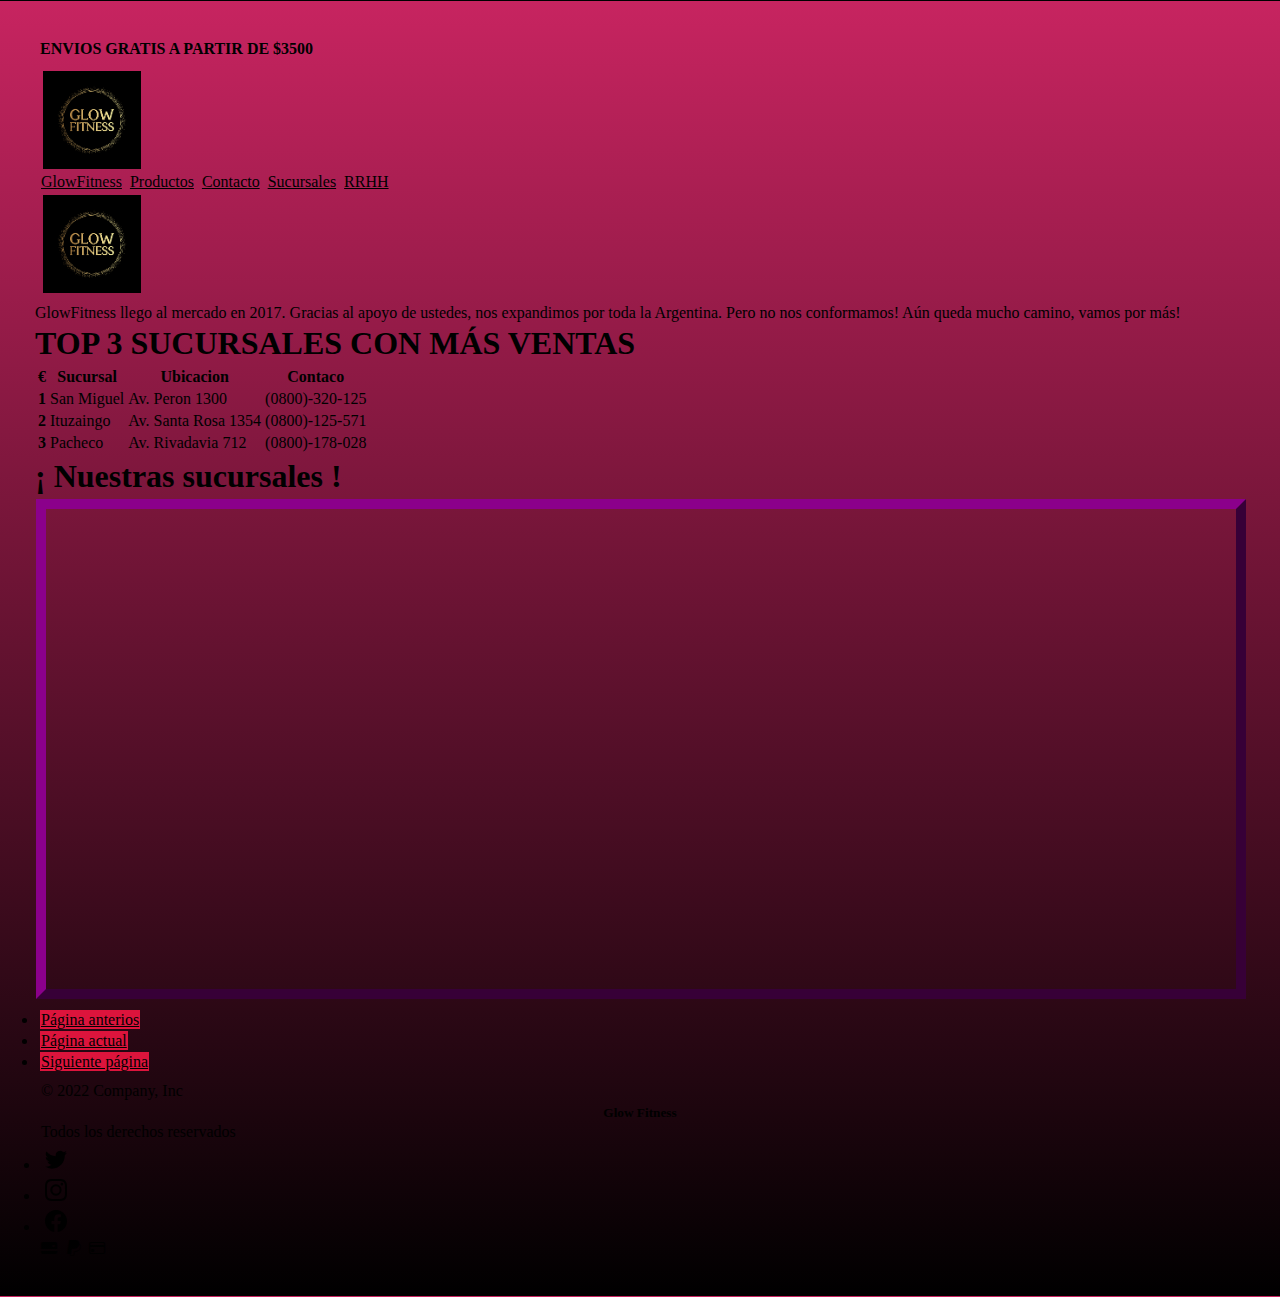
<file: pages/sucursales.html>
<!DOCTYPE html>
<html lang="en">

<head>
    <meta charset="UTF-8">
    <meta http-equiv="X-UA-Compatible" content="IE=edge">
    <meta name="viewport" content="width=device-width, initial-scale=1.0">
    <title>Sucursales</title>
    <link rel="stylesheet" href="https://cdn.jsdelivr.net/npm/bootstrap-icons@1.9.1/font/bootstrap-icons.css">
    <link rel="icon" type="image/x-icon" href="/repositorio/assets/logo.ico.png">
    <!-- SEO -->
    <meta name="description" content="Indumentaria femenina, destinada a la vida deportista. Somos un emprendimiento
        surgido desde 2020. ¡ Entra y mira nuestras hermosas prendas !">
    <meta name="keywords" content="ubiacion,argentina,buenos aires,locales
    indumentaria mujer,ropa mujer,deportes,fitness,gimnacio,running,entrenar">
    <!--  -->
    <link href="https://cdn.jsdelivr.net/npm/bootstrap@5.2.0/dist/css/bootstrap.min.css" rel="stylesheet"
        integrity="sha384-gH2yIJqKdNHPEq0n4Mqa/HGKIhSkIHeL5AyhkYV8i59U5AR6csBvApHHNl/vI1Bx" crossorigin="anonymous">
    <link rel="stylesheet" href="../css/style.css">
    <link rel="canonical" href="https://getbootstrap.com/docs/5.2/examples/footers/">
</head>

<body class="body">
    <svg xmlns="http://www.w3.org/2000/svg" style="display: none;">
        <symbol id="facebook" viewBox="0 0 16 16">
            <path
                d="M16 8.049c0-4.446-3.582-8.05-8-8.05C3.58 0-.002 3.603-.002 8.05c0 4.017 2.926 7.347 6.75 7.951v-5.625h-2.03V8.05H6.75V6.275c0-2.017 1.195-3.131 3.022-3.131.876 0 1.791.157 1.791.157v1.98h-1.009c-.993 0-1.303.621-1.303 1.258v1.51h2.218l-.354 2.326H9.25V16c3.824-.604 6.75-3.934 6.75-7.951z" />
        </symbol>
        <symbol id="instagram" viewBox="0 0 16 16">
            <path
                d="M8 0C5.829 0 5.556.01 4.703.048 3.85.088 3.269.222 2.76.42a3.917 3.917 0 0 0-1.417.923A3.927 3.927 0 0 0 .42 2.76C.222 3.268.087 3.85.048 4.7.01 5.555 0 5.827 0 8.001c0 2.172.01 2.444.048 3.297.04.852.174 1.433.372 1.942.205.526.478.972.923 1.417.444.445.89.719 1.416.923.51.198 1.09.333 1.942.372C5.555 15.99 5.827 16 8 16s2.444-.01 3.298-.048c.851-.04 1.434-.174 1.943-.372a3.916 3.916 0 0 0 1.416-.923c.445-.445.718-.891.923-1.417.197-.509.332-1.09.372-1.942C15.99 10.445 16 10.173 16 8s-.01-2.445-.048-3.299c-.04-.851-.175-1.433-.372-1.941a3.926 3.926 0 0 0-.923-1.417A3.911 3.911 0 0 0 13.24.42c-.51-.198-1.092-.333-1.943-.372C10.443.01 10.172 0 7.998 0h.003zm-.717 1.442h.718c2.136 0 2.389.007 3.232.046.78.035 1.204.166 1.486.275.373.145.64.319.92.599.28.28.453.546.598.92.11.281.24.705.275 1.485.039.843.047 1.096.047 3.231s-.008 2.389-.047 3.232c-.035.78-.166 1.203-.275 1.485a2.47 2.47 0 0 1-.599.919c-.28.28-.546.453-.92.598-.28.11-.704.24-1.485.276-.843.038-1.096.047-3.232.047s-2.39-.009-3.233-.047c-.78-.036-1.203-.166-1.485-.276a2.478 2.478 0 0 1-.92-.598 2.48 2.48 0 0 1-.6-.92c-.109-.281-.24-.705-.275-1.485-.038-.843-.046-1.096-.046-3.233 0-2.136.008-2.388.046-3.231.036-.78.166-1.204.276-1.486.145-.373.319-.64.599-.92.28-.28.546-.453.92-.598.282-.11.705-.24 1.485-.276.738-.034 1.024-.044 2.515-.045v.002zm4.988 1.328a.96.96 0 1 0 0 1.92.96.96 0 0 0 0-1.92zm-4.27 1.122a4.109 4.109 0 1 0 0 8.217 4.109 4.109 0 0 0 0-8.217zm0 1.441a2.667 2.667 0 1 1 0 5.334 2.667 2.667 0 0 1 0-5.334z" />
        </symbol>
        <symbol id="twitter" viewBox="0 0 16 16">
            <path
                d="M5.026 15c6.038 0 9.341-5.003 9.341-9.334 0-.14 0-.282-.006-.422A6.685 6.685 0 0 0 16 3.542a6.658 6.658 0 0 1-1.889.518 3.301 3.301 0 0 0 1.447-1.817 6.533 6.533 0 0 1-2.087.793A3.286 3.286 0 0 0 7.875 6.03a9.325 9.325 0 0 1-6.767-3.429 3.289 3.289 0 0 0 1.018 4.382A3.323 3.323 0 0 1 .64 6.575v.045a3.288 3.288 0 0 0 2.632 3.218 3.203 3.203 0 0 1-.865.115 3.23 3.23 0 0 1-.614-.057 3.283 3.283 0 0 0 3.067 2.277A6.588 6.588 0 0 1 .78 13.58a6.32 6.32 0 0 1-.78-.045A9.344 9.344 0 0 0 5.026 15z" />
        </symbol>
    </svg>
    <header class="todo  text-center">
        <h4 class="envio">ENVIOS GRATIS A PARTIR DE $3500</h4>
        <nav class="navbar navbar-dark bg-dark">
            <div class="container-fluid">
                <div class="fondo bg-dark">
                    <img class="logo" src="../assets/img/logo.png" alt="logo">
                </div>
                <a class="navbar-brand" href="../index.html">GlowFitness</a>
                <a class="navbar-brand" href="../pages/productos.html">Productos</a>
                <a class="navbar-brand" href="../pages/contacto.html">Contacto</a>
                <a class="navbar-brand text-primary" href="#">Sucursales</a>
                <a class="navbar-brand" href="../pages/rrhh.html">RRHH</a>
                <div class="fondo bg-dark">
                    <img class="logo" src="../assets/img/logo.png" alt="logo">
                </div>
            </div>
        </nav>

    </header>

    <p class="texto fst-italic text-center p-2 fs-3 ">
        GlowFitness llego al mercado en 2017. Gracias al apoyo de
        ustedes, nos expandimos por toda la Argentina.
        Pero no nos conformamos! Aún queda mucho camino, vamos por más!
    </p>
    <h1 class="text-center p-2">TOP 3 SUCURSALES CON MÁS VENTAS</h1>
    <table class="table table-dark table-striped">
        <thead>
            <tr>
                <th scope="col">€</th>
                <th scope="col">Sucursal</th>
                <th scope="col">Ubicacion</th>
                <th scope="col">Contaco</th>
            </tr>
        </thead>
        <tbody>
            <tr>
                <th scope="row">1</th>
                <td>San Miguel</td>
                <td>Av. Peron 1300</td>
                <td>(0800)-320-125</td>
            </tr>
            <tr>
                <th scope="row">2</th>
                <td>Ituzaingo</td>
                <td>Av. Santa Rosa 1354</td>
                <td>(0800)-125-571</td>
            </tr>
            <tr>
                <th scope="row">3</th>
                <td>Pacheco</td>
                <td>Av. Rivadavia 712 </td>
                <td>(0800)-178-028</td>
            </tr>
        </tbody>
    </table>

    <!--  -->

    <h1 class="textoMapa text-center p-4 text-light">¡ Nuestras sucursales !</h1>
    <div class="mapa">
        <iframe src="https://www.google.com/maps/d/embed?mid=1OOHiJws9TlJoiK0MnlV8PkGPJQQZCCU&ehbc=2E312F"></iframe>
    </div>
    <!--  -->
    <nav class="mapeo" aria-label="Page navigation example">
        <ul class="pagination justify-content-center">
            <li class="page-item ">
                <a class="page-link" href="./contacto.html">Página anterios</a>
            </li>
            <li class="page-item"><a class="page-link" href="#">Página actual</a></li>
            <li class="page-item">
                <a class="page-link" href="./rrhh.html">Siguiente página
                    <!--  -->
                </a>
            </li>
        </ul>
    </nav>
    <!--  -->
    <div class="container text-light">
        <footer class="d-flex flex-wrap justify-content-between align-items-center py-3 p-3 my-4 border-top">
            <div class="col-md-4 d-flex align-items-center">
                <span class="mb-3 mb-md-0 fw-semibold">&copy; 2022 Company, Inc</span>
            </div>
            <div>
                <h5 class="footerGlow fw-semibold">Glow Fitness</h5>
                <span class="mb-3 mb-md-0 fw-semibold"> Todos los derechos reservados </span>
            </div>

            <ul class="nav col-md-4 justify-content-end list-unstyled d-flex">
                <li class="ms-3"><a class="fw-semibold" href="#"><svg class="bi" width="24" height="24">
                            <use xlink:href="#twitter" />
                        </svg></a></li>
                <li class="ms-3"><a class="fw-semibold" href="#"><svg class="bi" width="24" height="24">
                            <use xlink:href="#instagram" />
                        </svg></a></li>
                <li class="ms-3"><a class="fw-semibold" href="#"><svg class="bi" width="24" height="24">
                            <use xlink:href="#facebook" />
                        </svg></a></li>
                <i class="bi ms-3 bi-credit-card-2-back-fill"></i>
                <i class="bi ms-3 bi-paypal"></i>
                <i class="bi ms-3 bi-credit-card"></i>
            </ul>
        </footer>
    </div>

    <!-- JavaScript Bundle with Popper -->
    <script src="https://cdn.jsdelivr.net/npm/bootstrap@5.2.0/dist/js/bootstrap.bundle.min.js"
        integrity="sha384-A3rJD856KowSb7dwlZdYEkO39Gagi7vIsF0jrRAoQmDKKtQBHUuLZ9AsSv4jD4Xa"
        crossorigin="anonymous"></script>

</body>

</html>
</file>
<file: css/style.css>
/*  */
*,
::after,
::before {
    box-sizing: border-box;
}

user agent stylesheet:not(svg) {
    transform-origin: 0px 0px;
}

.bi {
    vertical-align: -0.125em;
    fill: currentColor;
}

.text-muted {
    --bs-text-opacity: 1;
    color: #6c757d !important;
}

a {
    color: var(--bs-link-color);
    text-decoration: underline;
}

user agent stylesheet a:-webkit-any-link {
    color: -webkit-link;
    cursor: pointer;
}

user agent stylesheet li {
    text-align: -webkit-match-parent;
}

/*  */
* {
    box-sizing: border-box;
    margin: 1px;
    padding: 1px;
}

.body {
    height: auto;
    padding: 30px;
    background: linear-gradient(rgb(199, 36, 96), black);
}


.envio {
    display: inline-block;
    /* background: white; */
    /*  color: black; */
    padding: 4px;
    font-size: 1rem;
    transition: all 2s;
    font-family: cursive;
}

.envio:hover {
    font-size: 1.2rem;
    text-decoration-line: underline;
}

.fondo {
    display: flex;
}

.fondo img {
    width: 100px;
    height: 100px;
}

.mapeo a {
    background-color: crimson;
    color: black;
    font-family: cursive;
}

/* NAVEGACION */
/* Footer */
.footerGlow {
    text-align: center;
}

/* Footer */
/* INDEX */


.logo {
    transition: all 2s;
}

.logo:hover {
    -webkit-transform: rotate(360deg);
    transform: rotate(360deg);
}

.liquidacion img {
    width: 900px;
    border: darkmagenta solid 1px;
}

.liquidacion img:hover {
    filter: opacity(.3);

}

.card1 {
    padding: 1px;
    display: flex;
    gap: 20px;
    transition: all;
}

.card1 img {
    height: 700px;
}

.card1 img:hover {
    filter: opacity(.5);
}

#notificaciones {
    transition: all 2s;
    overflow: hidden;
}

#notificaciones:hover {
    -webkit-transform: scale(1.3);
    transform: scale(1.3);
}

.cupon {
    display: flex;
}

.cupon .figures {
    font-size: 2rem;
}

.cupon img {
    width: 100px;
}

/* INDEX */


/* Productos */
#carouselExampleInterval {
    text-align: center;
    width: 100%;
}

#carouselExampleInterval img:hover {
    filter: grayscale(80%);
}

#carouselExampleInterval img {
    height: 600px;
}

.grid-text {
    font-size: 3rem;
    text-align: center;
}

.grid-text:hover {
    font-size: 3.3rem;
    color: white;
}

.cate {
    background-color: rgb(222, 30, 193);
    text-align: center;
    font-family: 'Lucida Sans', 'Lucida Sans Regular', 'Lucida Grande', 'Lucida Sans Unicode', Geneva, Verdana, sans-serif;
    display: inline block;
    transition: all 1s;
}

.cate:hover {
    background-color: darkblue;
    color: white;
}


h2 a {
    font-size: 1.5rem;
    font-family: cursive;
}

.prod2 img {
    width: 100px;
}

.prod-flex {
    color: white;
    background-image: url(../assets/img/logo.png);
    width: 100%;
    height: auto;
    padding: 30px;
    display: flex;
    gap: 3px;
    flex-direction: row;
    flex-wrap: wrap;
    flex-flow: row nowrap;
    justify-content: flex-start;
    align-items: stretch;
    align-content: center;
}

.prod-flex .prod {
    width: 250px;
    height: auto;
    text-align: center;
}

.prod-flex:hover {
    border: white double 10px;
}

.card {
    width: 100%;
    display: flex;
    flex-direction: row;
    flex-wrap: wrap;
    flex-flow: row nowrap;
    justify-content: flex-start;
    align-content: center;
    align-items: stretch;
    background: black;
    color: white;
    font-family: cursive;
    margin: 1px;
    transition: all 3s;
}

.card:hover {
    border: white solid 5px;
}

/* productos.html */

/* Contacto */
.formulario {
    padding: 50px;
}

/* Contacto */
/* SUCURSALES */
.mapa iframe {
    width: 100%;
    height: 500px;
    text-align: center;
    border: darkmagenta outset 10px;
}

/* SUCURSALES */
/* RRHH */
.imgrrhh {
    display: flex;
}

form {
    color: white;
}

/* RRHH */

/* RESPONSIVE PARA MOBILE */
@media (max-width: 500px) {
    html {
        font-size: 50%;
    }

    .todo img {
        display: none;

    }

    .navbar {
        box-shadow: 5px 5px 10px red;
    }

    .navbar img {
        width: 50px;
        height: 50px;
    }

    .liquidacion {
        width: 100%;
        display: flex;
        flex-direction: column;
    }

    /*  .portadas img {
        width: 100%;
    }

    .portadas h3 {
        text-align: center;
        font-size: 3rem;
    } */

    #carouselExampleFade {
        display: grid;
    }

    #carouselExampleFade img {
        width: 100%;
    }

    .carrusel {
        font-size: 3rem;
    }

    .cupon {
        display: flex;
        text-align: center;
        flex-direction: column;
        align-items: center;
    }

    .cupon .figures {
        font-style: italic;
        font-size: 10px;
    }

    #notificaciones {
        font-size: 1rem;
    }

    .container {
        display: flex;
        width: 100%;
    }

    .figure img {
        border: crimson solid 5px;
        width: auto;
        height: 50px;
    }

    /* INDEX */
    /* PRODUCTOS */
    .card {
        text-align: center;
        width: 100%;
        display: flex
    }

    .card h5 {
        font-size: 1.2rem;
    }

    .card p {
        font-size: 1rem;
    }

    .card img {
        width: 100px;
        height: 100px;
    }

    .card1 img {
        width: 50%;
        height: 150px;
        border: white solid 1px;
    }


    /* .prod-flex {
        width: 100%;
        height: 100%;
    }

    .prod-flex img {
        width: 65px;
        height: auto;
    }
 */
    .prod p {
        display: flex;
        align-content: space-around;
    }

    #carouselExampleInterval {
        width: 100%;
        height: 410px;
    }

    #carouselExampleInterval img {
        width: 50%;
        height: 200px;
    }

    /* RRHH */
    .imgrrhh {
        display: flex;
        flex-direction: column;
    }

    .imgrrhh p {
        text-align: end;
    }

    .imgrrhh img {
        display: none;
    }

    .mapa iframe {
        height: 300px;
    }

    /* RRHH */
}

/* REPONSIVE PARA MOBILE */
</file>
